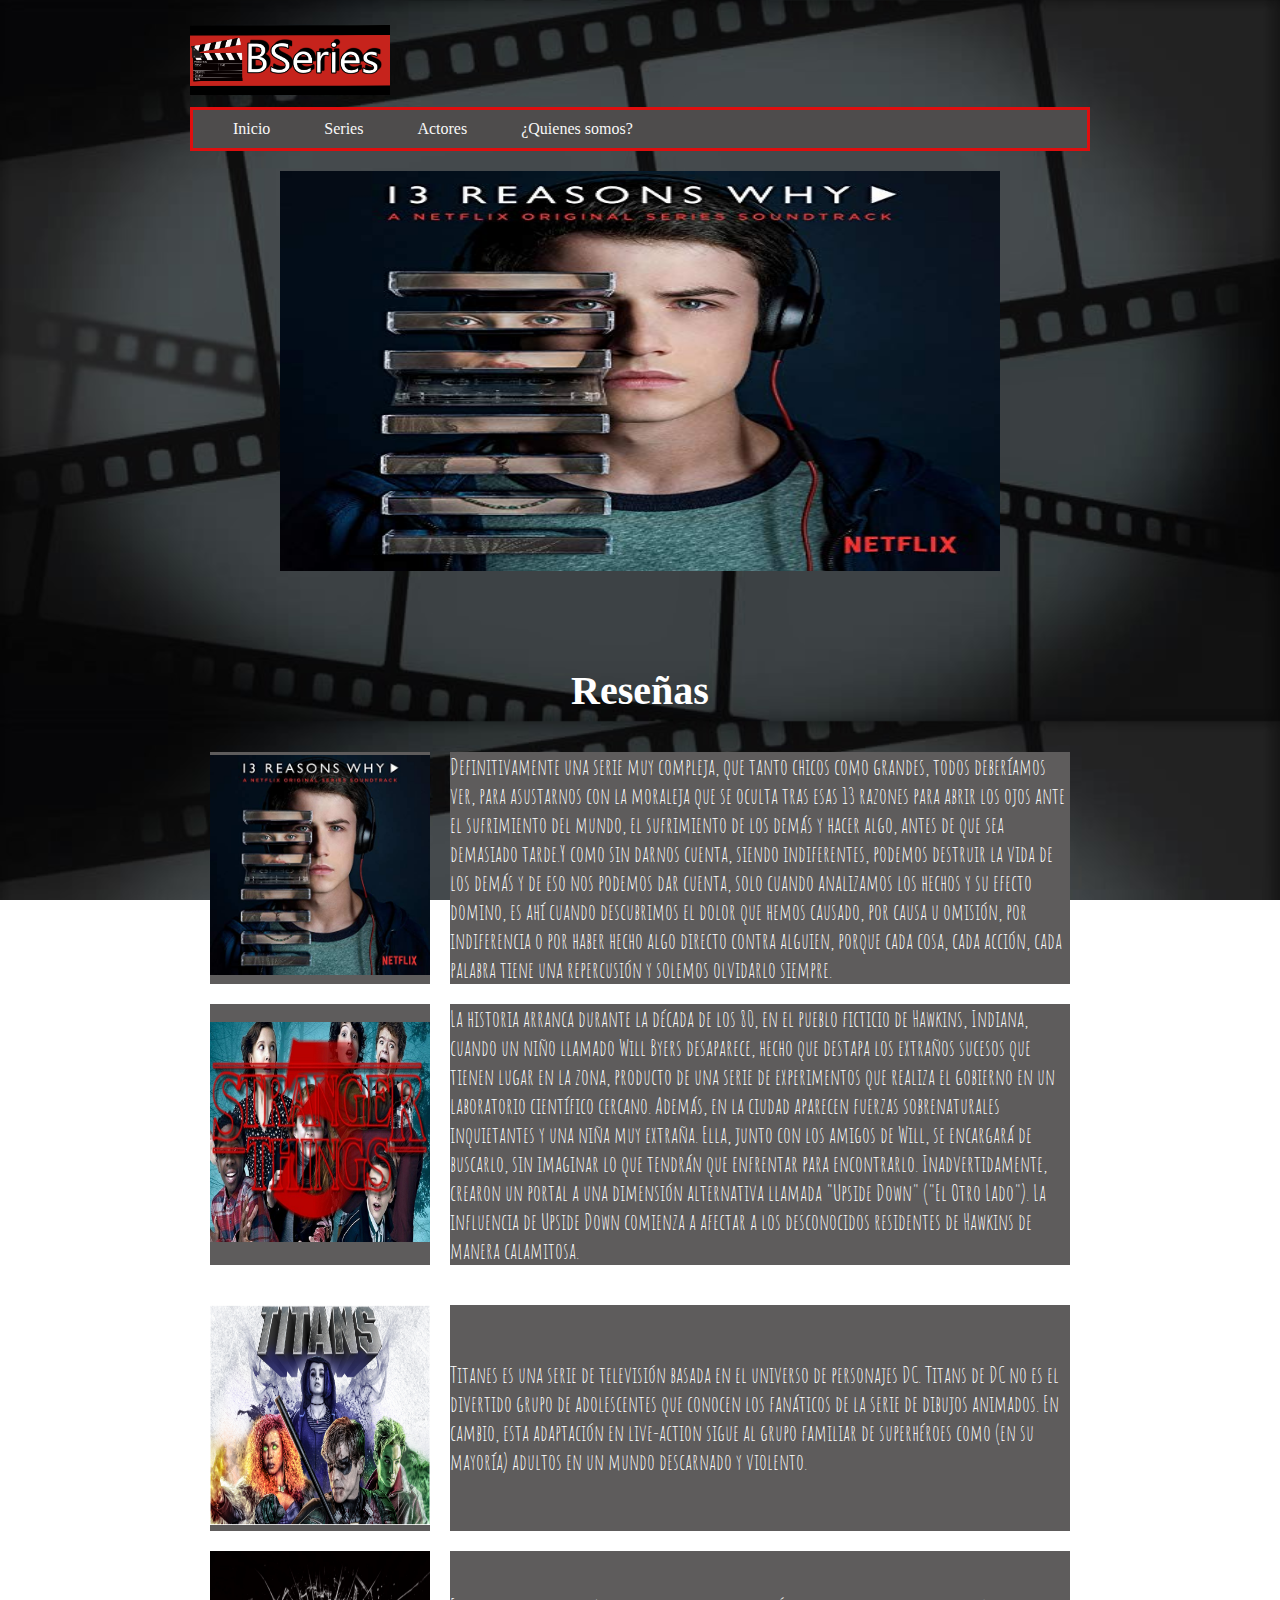
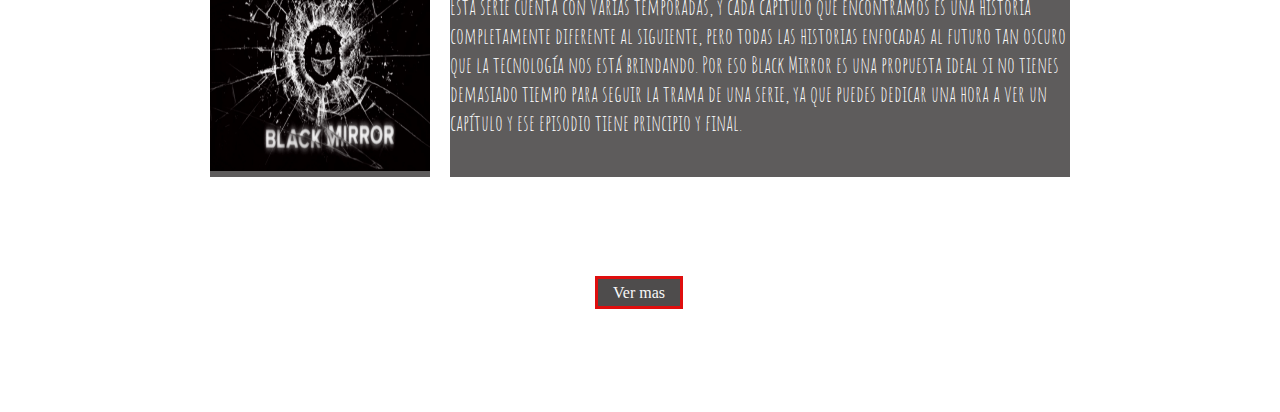
<file: prueba/index.html>
<!DOCTYPE html>
<html lang="en">
 <head>
    <meta charset="UTF-8">
    <meta name="viewport" content="width=device-width, initial-scale=1.0">
    <meta http-equiv="X-UA-Compatible" content="ie=edge">
    <link rel="shortcut icon" href="imagenes/logo2.png" type="image/x-icon">
    <link rel="stylesheet" href="series/">
    <link rel="stylesheet" href="estilos/imageneshover.css">
    <link rel="stylesheet" href="estilos/estilos.css">
    <link rel="stylesheet" href="estilos/carrusel.css">
    <link rel="stylesheet" href="imagenes/">
    <title>BSeries</title>
 </head> 
 <body background="imagenes/cinta.jpg">
    <div id="cajaprincipal">
     <header>
        <h1><a href="index.html"><img src="imagenes/logo.png" width="200" height="70" ></a></h1>
     </header>
     <nav id="menu-navegacion">
         <ul class="menu">
             <li><a href="">Inicio</a></li>
             <li><a href="series.html">Series</a></li>
             <li><a href="actores.html">Actores</a></li>
             <li><a href="quienessomos.html">¿Quienes somos?</a></li> 
         </ul>
     </nav>

     <div class="carrusel">
        <ul>
            <li><img src="series/13.jpg" width="700" height="400"></li>
            <li><img src="series/Stranger.jpg" width="700" height="400"></li>
            <li><img src="series/Titans.jpg" width="700" height="400"></li>
            <li><img src="series/black-mirror.png" width="700" height="400"></li>
            <li><img src="series/sex.jpg" width="700" height="400"></li>
            <li><img src="series/sintonia.jpg" width="700" height="400"></li>
            <li><img src="series/world.jpg" width="700" height="400"></li>
        </ul>
    </div>

     <section id="seccion">
         <article>
             
             <h2>Reseñas</h2>
             <br>
             <table cellspacing="20">  
                         
                <tr><td><a href="13.html"><img src="series/13.jpg" width="220" height="220"></a></td>
                <td>Definitivamente una serie muy compleja, que tanto chicos como grandes, todos deberíamos ver, 
                    para asustarnos con la moraleja que se oculta tras esas 13 razones para abrir los ojos ante 
                    el sufrimiento del mundo, el sufrimiento de los demás y hacer algo, antes de que sea 
                    demasiado tarde.Y como sin darnos cuenta, siendo indiferentes, podemos destruir la vida de 
                    los demás y de eso nos podemos dar cuenta, solo cuando analizamos los hechos y su efecto 
                    domino, es ahí cuando descubrimos el dolor que hemos causado, por causa u omisión, por 
                    indiferencia o por haber hecho algo directo contra alguien, porque cada cosa, cada acción,
                  cada palabra tiene una repercusión y solemos olvidarlo siempre.
                </td></tr>
                

                <tr><td><a href="stranger.html"><img src="series/Stranger.jpg" width="220" height="220"></a></td>
                <td>La historia arranca durante la década de los 80, en el pueblo ficticio de Hawkins, Indiana,
                     cuando un niño llamado Will Byers desaparece, hecho que destapa los extraños sucesos que
                      tienen lugar en la zona, producto de una serie de experimentos que realiza el gobierno en
                       un laboratorio científico cercano. Además, en la ciudad aparecen fuerzas sobrenaturales 
                       inquietantes y una niña muy extraña. Ella, junto con los amigos de Will, se encargará de 
                       buscarlo, sin imaginar lo que tendrán que enfrentar para encontrarlo. Inadvertidamente, 
                       crearon un portal a una dimensión alternativa llamada "Upside Down" ("El Otro Lado"). 
                       La influencia de Upside Down comienza a afectar a los desconocidos residentes de Hawkins
                        de manera calamitosa.

                </td></tr>


                <tr></tr><td><a href="titans.html"><img src="series/Titans.jpg" width="220" height="220"></a></td>
            <td>
                    Titanes es una serie de televisión basada en el universo de personajes DC.
                    Titans de DC no es el divertido grupo de adolescentes que conocen los fanáticos de la serie de
                     dibujos animados. En cambio, esta adaptación en live-action sigue al grupo familiar de superhéroes
                      como (en su mayoría) adultos en un mundo descarnado y violento.
            </td></tr>
                

                <tr><td><a href="blackmirror.html"><img src="series/black-mirror.png" width="220" height="220"></a></td>
                <td>Esta serie cuenta con varias temporadas, y cada capítulo que encontramos es una historia
                     completamente diferente al siguiente, pero todas las historias enfocadas al futuro tan 
                     oscuro que la tecnología nos está brindando. 
                      Por eso Black Mirror es una propuesta ideal si no tienes demasiado tiempo para seguir
                      la trama de una serie,  ya que puedes dedicar una hora a ver un capítulo y ese episodio
                      tiene principio y final.</td></tr>
            </table>
         </article>
    </section>
    <aside id="vermas">
        <p class="ver"><a href="series.html">Ver mas</a></p>
    </aside>
    
    <footer id="final">
        <small>
            Todos los derechos reservados, Santiago 2019.
        </small>
    </footer>
    </div>
 </body>
</html>
</file>
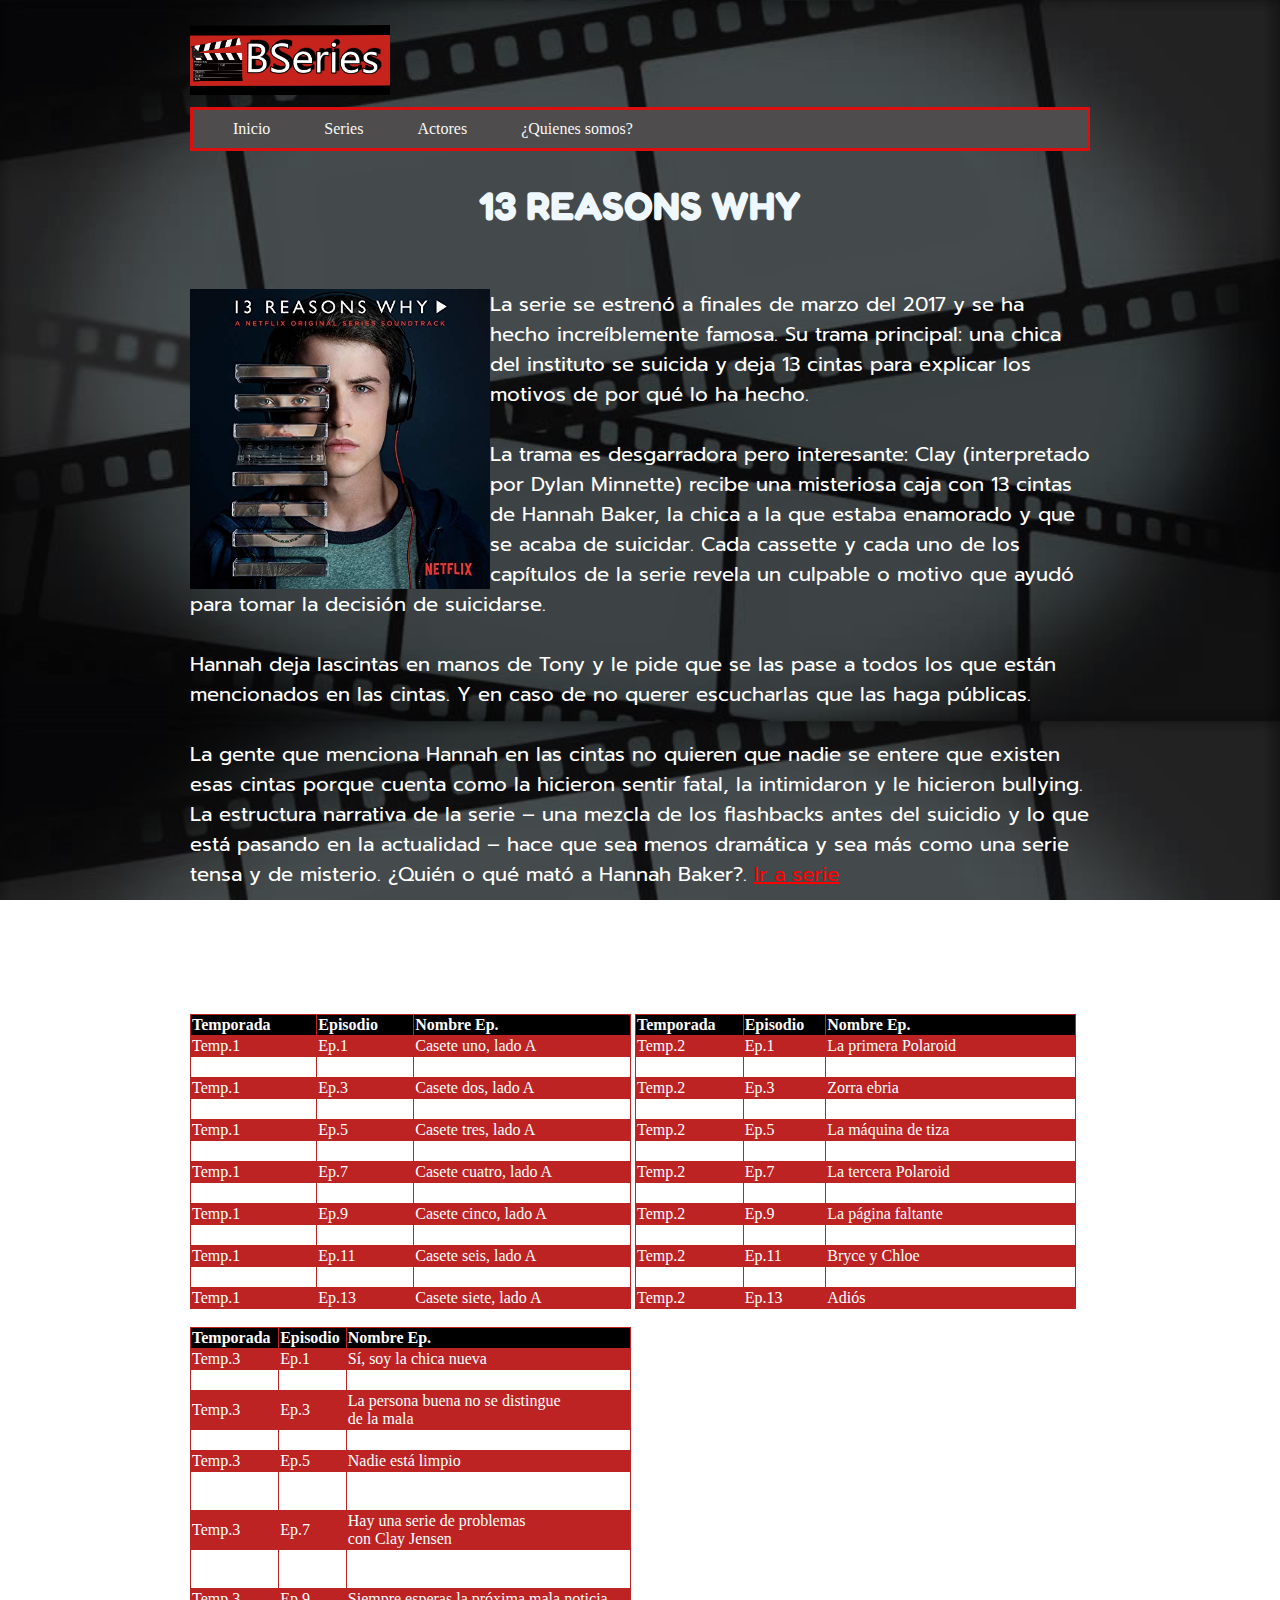
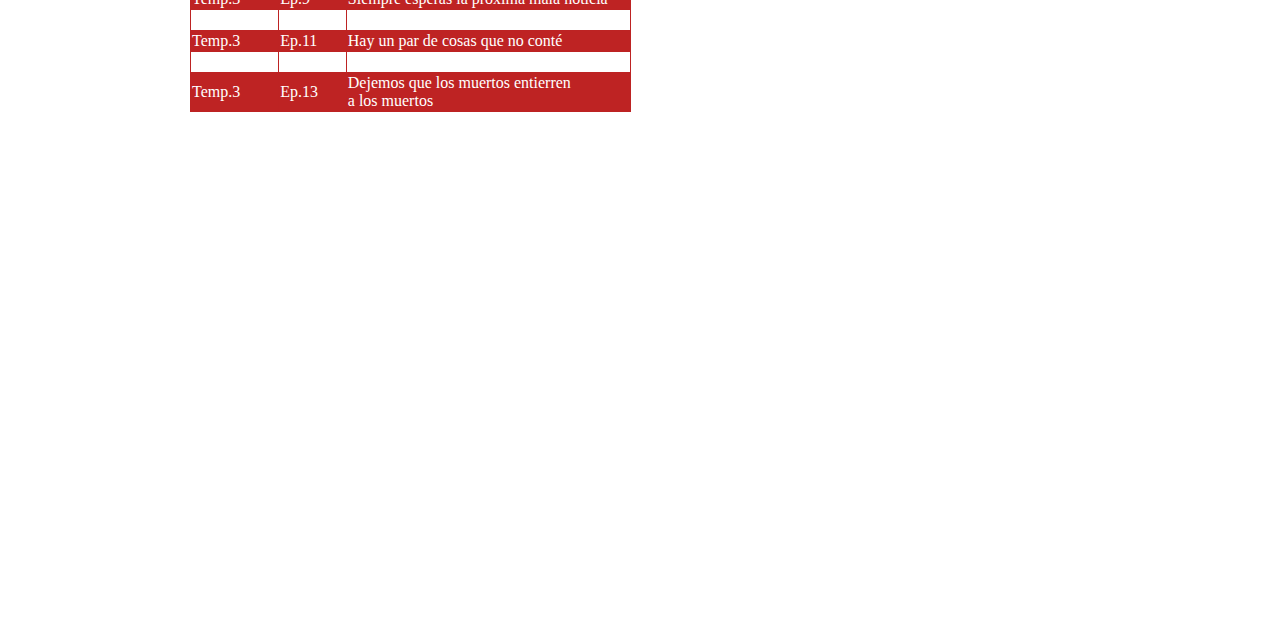
<file: prueba/13.html>
<!DOCTYPE html>
<html lang="en">
 <head>
    <meta charset="UTF-8">
    <meta name="viewport" content="width=device-width, initial-scale=1.0">
    <meta http-equiv="X-UA-Compatible" content="ie=edge">
    <link rel="shortcut icon" href="imagenes/logo2.png" type="image/x-icon">
    <link rel="stylesheet" href="series/">
    <link rel="stylesheet" href="estilos/imageneshover.css">
    <link rel="stylesheet" href="estilos/estilos.css">
    <link rel="stylesheet" href="estilos/carrusel.css">
    <link rel="stylesheet" href="imagenes/">
    <link rel="stylesheet" href="estilos/estilo13.css">
    <title>BSeries</title>
 </head> 
 <body background="imagenes/cinta.jpg">
    <div id="cajaprincipal">
     <header>
        <h1><a href="index.html"><img src="imagenes/logo.png" width="200" height="70" ></a></h1>
     </header>
     <nav id="menu-navegacion">
         <ul class="menu">
             <li><a href="index.html">Inicio</a></li>
             <li><a href="series.html">Series </a></li>
             <li><a href="actores.html">Actores</a></li>
             <li><a href="quienessomos.html">¿Quienes somos?</a></li>
         </ul>
     </nav>

     

     <section >
         <h2 class="rea">13 REASONS WHY</h2>
         <article class="orden13razon">
             <p><img src="series/13.jpg" width="300" height="300" align="left" >
                La serie se estrenó a finales de marzo del 2017 y se ha hecho increíblemente famosa. 
                 Su trama principal: una chica del instituto se suicida y deja 13 cintas para explicar
                 los motivos de por qué lo ha hecho. <br> <br>
                 La trama es desgarradora pero interesante: Clay (interpretado por Dylan Minnette) recibe 
                 una misteriosa caja con 13 cintas de Hannah Baker, la chica a la que estaba enamorado y
                  que se acaba de suicidar. Cada cassette y cada uno de los capítulos de la serie revela 
                  un culpable o motivo que ayudó para tomar la decisión de suicidarse. <br><br>

                 Hannah deja lascintas en manos de Tony y le pide que se las pase a todos los que están
                  mencionados en las cintas. Y en caso de no querer escucharlas que las haga públicas. <br><br>

                  La gente que menciona Hannah en las cintas no quieren que nadie se entere que existen esas 
                  cintas porque cuenta como la hicieron sentir fatal, la intimidaron y le hicieron bullying.
                   La estructura narrativa de la serie – una mezcla de los flashbacks antes del suicidio y lo
                    que está pasando en la actualidad – hace que sea menos dramática y sea más como una serie 
                    tensa y de misterio. ¿Quién o qué mató a Hannah Baker?. 
                    <a href="https://www.netflix.com/cl/title/80117470" target="_blank">Ir a serie</a>
                </p>

         </article>
    </section>

    <h2>Temporadas</h2><br>

    <table id="t01">
        <tr>
          <th>Temporada</th>
          <th>Episodio</th> 
          <th>Nombre Ep.</th>
        </tr>
        <tr>
          <td>Temp.1</td>
          <td>Ep.1</td>
          <td>Casete uno, lado A</td>
        </tr>
        <tr>
          <td>Temp.1</td>
          <td>Ep.2</td>
          <td>Casete uno, lado B</td>
        </tr>
        <tr>
          <td>Temp.1</td>
          <td>Ep.3</td>
          <td>Casete dos, lado A</td>
        </tr>
        <tr>
            <td>Temp.1</td>
            <td>Ep.4</td>
            <td>Casete dos, lado B</td>
          </tr>
          <tr>
            <td>Temp.1</td>
            <td>Ep.5</td>
            <td>Casete tres, lado A</td>
          </tr>
          <tr>
            <td>Temp.1</td>
            <td>Ep.6</td>
            <td>Casete tres, lado B</td>
          </tr>
          <tr>
            <td>Temp.1</td>
            <td>Ep.7</td>
            <td>Casete cuatro, lado A</td>
          </tr>
          <tr>
            <td>Temp.1</td>
            <td>Ep.8</td>
            <td>Casete cuatro, lado B</td>
          </tr>
          <tr>
            <td>Temp.1</td>
            <td>Ep.9</td>
            <td>Casete cinco, lado A</td>
          </tr>

          <tr>
            <td>Temp.1</td>
            <td>Ep.10</td>
            <td>Casete cinco, lado B</td>
          </tr>
          <tr>
            <td>Temp.1</td>
            <td>Ep.11</td>
            <td>Casete seis, lado A</td>
          </tr>
          <tr>
            <td>Temp.1</td>
            <td>Ep.12</td>
            <td>Casete seis, lado B</td>
          </tr>
          <tr>
            <td>Temp.1</td>
            <td>Ep.13</td>
            <td>Casete siete, lado A</td>
          </tr>

      </table>

      <table id="t02" >
        <tr>
            <th>Temporada</th>
            <th>Episodio</th> 
            <th>Nombre Ep.</th>
        </tr>
        <tr>
            <td>Temp.2</td>
            <td>Ep.1</td>
            <td>La primera Polaroid</td>
          </tr>
          <tr>
            <td>Temp.2</td>
            <td>Ep.2</td>
            <td>Dos chicas y un beso</td>
          </tr>
          <tr>
            <td>Temp.2</td>
            <td>Ep.3</td>
            <td>Zorra ebria</td>
          </tr>
          <tr>
              <td>Temp.2</td>
              <td>Ep.4</td>
              <td>La segunda Polaroid</td>
            </tr>
            <tr>
              <td>Temp.2</td>
              <td>Ep.5</td>
              <td>La máquina de tiza</td>
            </tr>
            <tr>
              <td>Temp.2</td>
              <td>Ep.6</td>
              <td>La sonrisa al final del muelle</td>
            </tr>
            <tr>
              <td>Temp.2</td>
              <td>Ep.7</td>
              <td>La tercera Polaroid</td>
            </tr>
            <tr>
              <td>Temp.2</td>
              <td>Ep.8</td>
              <td>La niña</td>
            </tr>
            <tr>
              <td>Temp.2</td>
              <td>Ep.9</td>
              <td> La página faltante</td>
            </tr>
  
            <tr>
              <td>Temp.2</td>
              <td>Ep.10</td>
              <td>Sonrían, perras</td>
            </tr>
            <tr>
              <td>Temp.2</td>
              <td>Ep.11</td>
              <td>Bryce y Chloe</td>
            </tr>
            <tr>
              <td>Temp.2</td>
              <td>Ep.12</td>
              <td>La caja de Polaroids</td>
            </tr>
            <tr>
              <td>Temp.2</td>
              <td>Ep.13</td>
              <td>Adiós</td>
            </tr>
      </table>
      <br><br>
      <table id="t03" >
        <tr>
            <th>Temporada</th>
            <th>Episodio</th> 
            <th>Nombre Ep.</th>
        </tr>
        <tr>
            <td>Temp.3</td>
            <td>Ep.1</td>
            <td>Sí, soy la chica nueva</td>
          </tr>
          <tr>
            <td>Temp.3</td>
            <td>Ep.2</td>
            <td>Si respiras, mientes</td>
          </tr>
          <tr>
            <td>Temp.3</td>
            <td>Ep.3</td>
            <td> La persona buena no se distingue <br> de la mala</td>
          </tr>
          <tr>
              <td>Temp.3</td>
              <td>Ep.4</td>
              <td>Enojado, joven y hombre</td>
            </tr>
            <tr>
              <td>Temp.3</td>
              <td>Ep.5</td>
              <td>Nadie está limpio</td>
            </tr>
            <tr>
              <td>Temp.3</td>
              <td>Ep.6</td>
              <td>Se puede decir mucho sobre una <br> persona por su dolor</td>
            </tr>
            <tr>
              <td>Temp.3</td>
              <td>Ep.7</td>
              <td> Hay una serie de problemas <br> con Clay Jensen</td>
            </tr>
            <tr>
              <td>Temp.3</td>
              <td>Ep.8</td>
              <td>En la secundaria, es difícil <br> saber quién está de tu lado
            </td>
            </tr>
            <tr>
              <td>Temp.3</td>
              <td>Ep.9</td>
              <td>Siempre esperas la próxima mala noticia</td>
            </tr>
  
            <tr>
              <td>Temp.3</td>
              <td>Ep.10</td>
              <td>El cerco se cierra</td>
            </tr>
            <tr>
              <td>Temp.3</td>
              <td>Ep.11</td>
              <td>Hay un par de cosas que no conté</td>
            </tr>
            <tr>
              <td>Temp.3</td>
              <td>Ep.12</td>
              <td>Hasta que llegó el huracán</td>
            </tr>
            <tr>
              <td>Temp.3</td>
              <td>Ep.13</td>
              <td>Dejemos que los muertos entierren <br> a los muertos</td>
            </tr>
      </table>

   
    <aside>
            <iframe
             width="660" height="415" src="https://www.youtube.com/embed/XuQsLwHHbQM" 
            frameborder="0" allow="accelerometer; autoplay; encrypted-media; gyroscope; picture-in-picture" 
            allowfullscreen>
        </iframe>
    </aside>

    <footer id="final">
        <small>
            Todos los derechos reservados, Santiago 2019.
        </small>
    </footer>
    </div>
 </body>
</html>
</file>
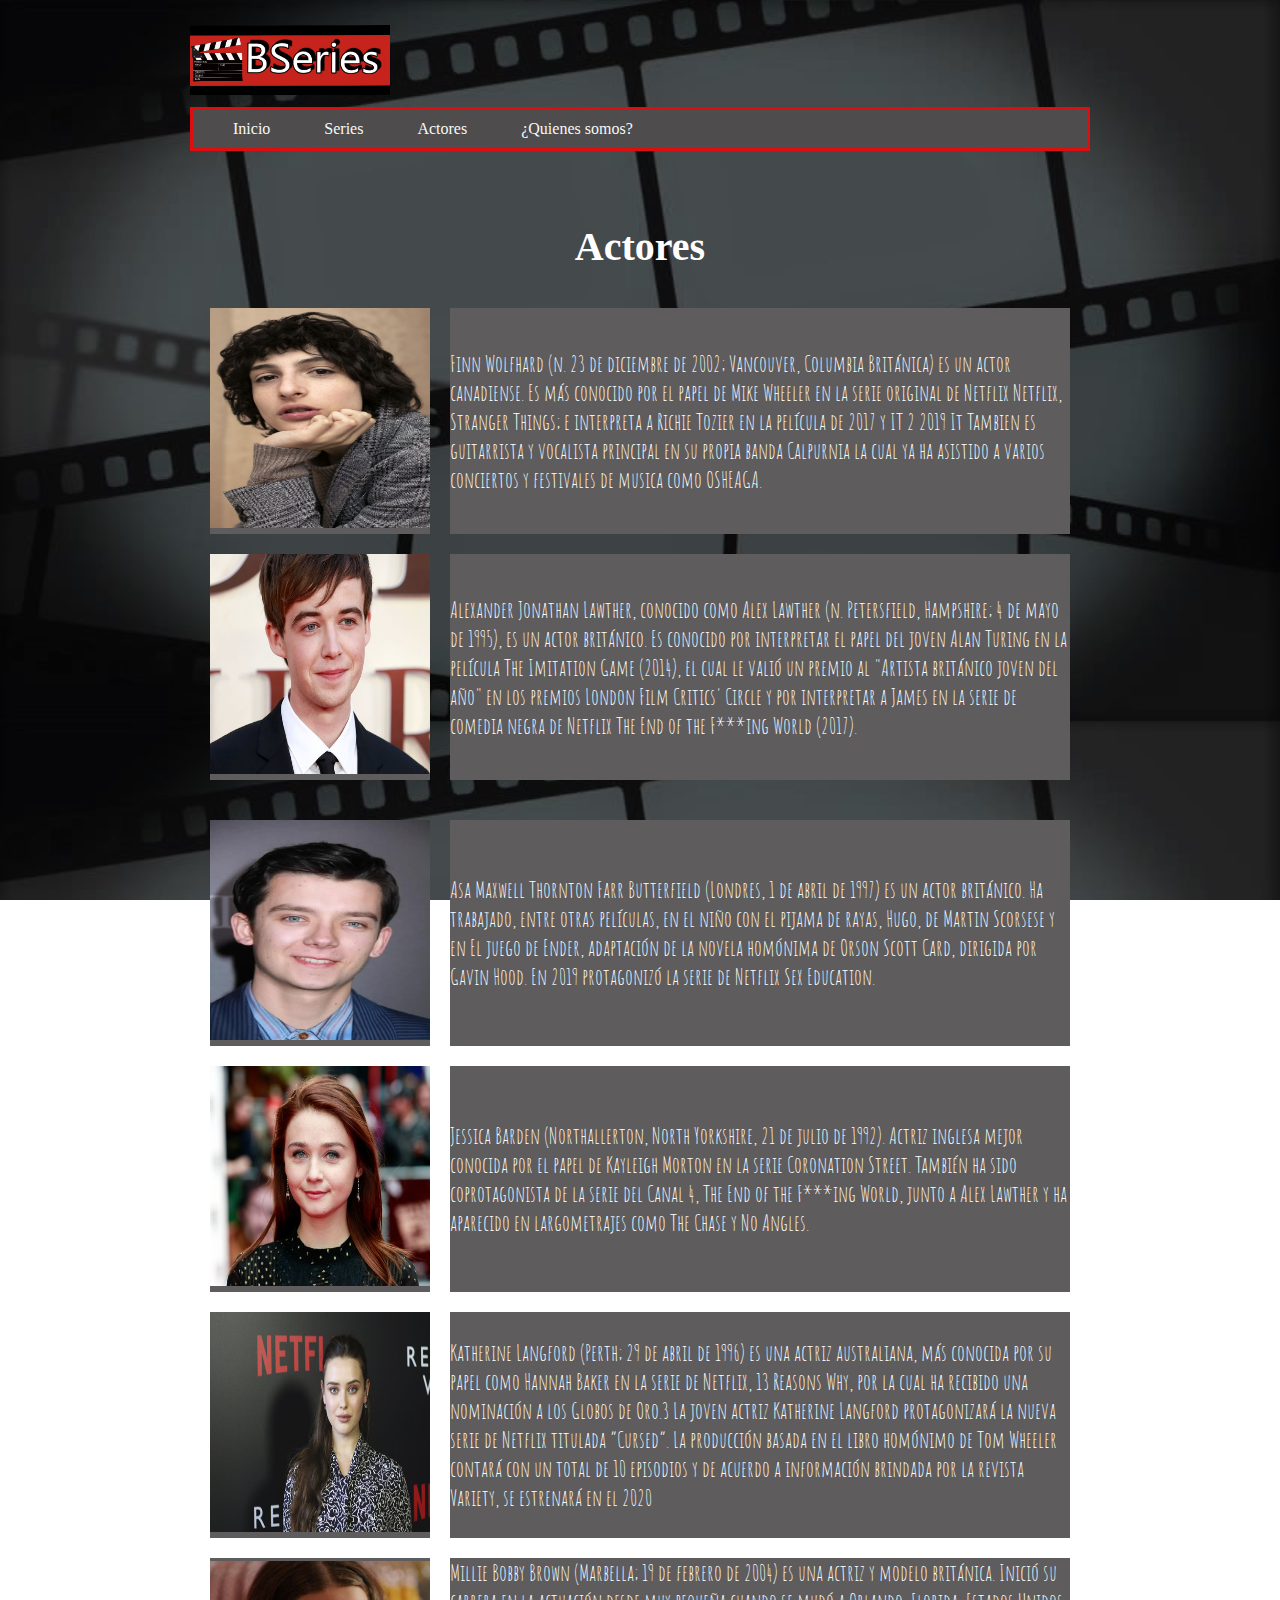
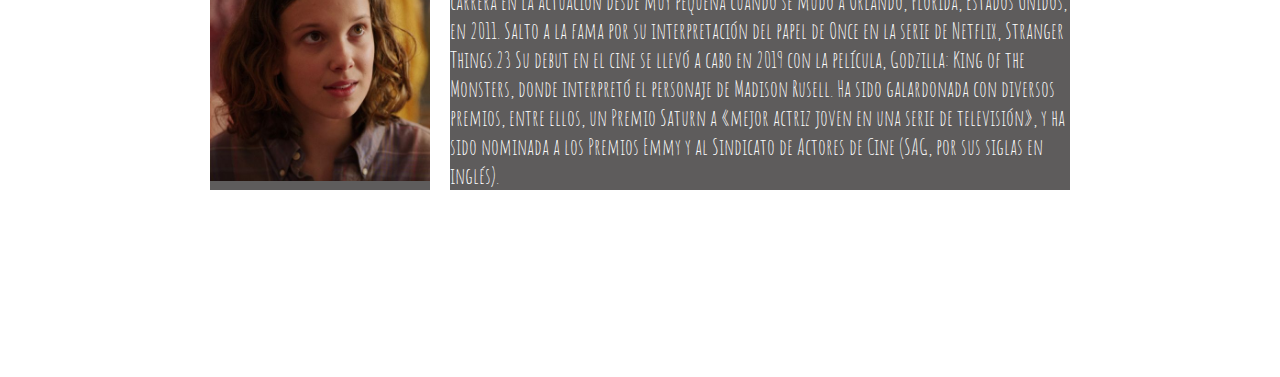
<file: prueba/actores.html>
<!DOCTYPE html>
<html lang="en">
 <head>
    <meta charset="UTF-8">
    <meta name="viewport" content="width=device-width, initial-scale=1.0">
    <meta http-equiv="X-UA-Compatible" content="ie=edge">
    <link rel="shortcut icon" href="imagenes/logo2.png" type="image/x-icon">
    <link rel="stylesheet" href="series/">
    <link rel="stylesheet" href="estilos/imageneshover.css">
    <link rel="stylesheet" href="estilos/estilos.css">
    <link rel="stylesheet" href="estilos/carrusel.css">
    <link rel="stylesheet" href="imagenes/">
    <link rel="stylesheet" href="actores/">
    <title>BSeries</title>
 </head> 
 <body background="imagenes/cinta.jpg">
    <div id="cajaprincipal">
     <header>
        <h1><a href="index.html"><img src="imagenes/logo.png" width="200" height="70" ></a></h1>
     </header>
     <nav id="menu-navegacion">
         <ul class="menu">
             <li><a href="index.html">Inicio</a></li>
             <li><a href="series.html">Series</a></li>
             <li><a href="">Actores</a></li>
             <li><a href="quienessomos.html">¿Quienes somos?</a></li>
         </ul>
     </nav>

     

     <section id="seccion">
            <article>
                
                <h2>Actores</h2>
                <br>
                <table cellspacing="20">  
                            
                   <tr><td><img src="actores/Finn.jpg" width="220" height="220"></td>
                   <td>Finn Wolfhard (n. 23 de diciembre de 2002; Vancouver, Columbia Británica)
                        es un actor canadiense. Es más conocido por el papel de Mike Wheeler en 
                        la serie original de Netflix Netflix, Stranger Things; e interpreta a 
                        Richie Tozier en la película de 2017 y IT 2 2019 It Tambien es guitarrista
                         y vocalista principal en su propia banda Calpurnia la cual ya ha asistido
                         a varios conciertos y festivales de musica como OSHEAGA.
                   </td></tr>
                   
   
                   <tr><td><img src="actores/alex.jpg" width="220" height="220"></td>
                   <td>Alexander Jonathan Lawther, conocido como Alex Lawther 
                       (n. Petersfield, Hampshire; 4 de mayo de 1995), es un actor británico.
                        Es conocido por interpretar el papel del joven Alan Turing en la 
                        película The Imitation Game (2014), el cual le valió un premio al 
                        "Artista británico joven del año" en los premios London Film Critics' 
                        Circle y por interpretar a James en la serie de comedia negra de
                         Netflix The End of the F***ing World (2017).
  
   
                   </td></tr>
   
   
                   <tr></tr><td><img src="actores/asa.jpg" width="220" height="220"></td>
               <td>Asa Maxwell Thornton Farr Butterfield (Londres, 1 de abril de 1997)
                    es un actor británico. Ha trabajado, entre otras películas, en 
                    el niño con el pijama de rayas, Hugo, de Martin Scorsese y 
                    en El juego de Ender, adaptación de la novela homónima de Orson
                     Scott Card, dirigida por Gavin Hood. En 2019 protagonizó la serie 
                     de Netflix Sex Education.  
               </td></tr>
                   
   
                   <tr><td><img src="actores/jessica.jpg" width="220" height="220"></td>
                   <td>Jessica Barden (Northallerton, North Yorkshire, 21 de julio de 1992).
                       Actriz inglesa mejor conocida por el papel de Kayleigh Morton 
                       en la serie Coronation Street. También ha sido coprotagonista 
                       de la serie del Canal 4, The End of the F***ing World, junto
                        a Alex Lawther y ha aparecido en largometrajes como The Chase 
                        y No Angles.</td></tr>

                <tr><td><img src="actores/katherine.jpg" width="220" height="220"></td>
            <td>Katherine Langford (Perth; 29 de abril de 1996) es una actriz australiana,
                 más conocida por su papel como Hannah Baker en la serie de Netflix, 
                 13 Reasons Why, por la cual ha recibido una nominación a los Globos de Oro.3 
                  La joven actriz Katherine Langford protagonizará la nueva serie de Netflix
                   titulada “Cursed”. La producción basada en el libro homónimo de Tom Wheeler
                    contará con un total de 10 episodios y de acuerdo a información brindada 
                    por la revista Variety, se estrenará en el 2020 </td></tr>

                    <tr><td><img src="actores/millie.jpg" width="220" height="220"></td>
                   <td>Millie Bobby Brown (Marbella; 19 de febrero de 2004) es una actriz y modelo británica.
                        Inició su carrera en la actuación desde muy pequeña cuando se mudó a Orlando, Florida, 
                        Estados Unidos, en 2011. Salto a la fama por su interpretación del papel de Once en
                        la serie de Netflix, Stranger Things.23
                        Su debut en el cine se llevó a cabo en 2019 con la película, Godzilla: King of the
                         Monsters, donde interpretó el personaje de Madison Rusell.
                        Ha sido galardonada con diversos premios, entre ellos, un Premio Saturn a 
                        «mejor actriz joven en una serie de televisión», y ha sido nominada a los Premios Emmy 
                        y al Sindicato de Actores de Cine (SAG, por sus siglas en inglés).</td></tr>
               </table>
            </article>
       </section>

   
    <aside>

    </aside>

    <footer id="final">
        <small>
            Todos los derechos reservados, Santiago 2019.
        </small>
    </footer>
    </div>
 </body>
</html>
</file>
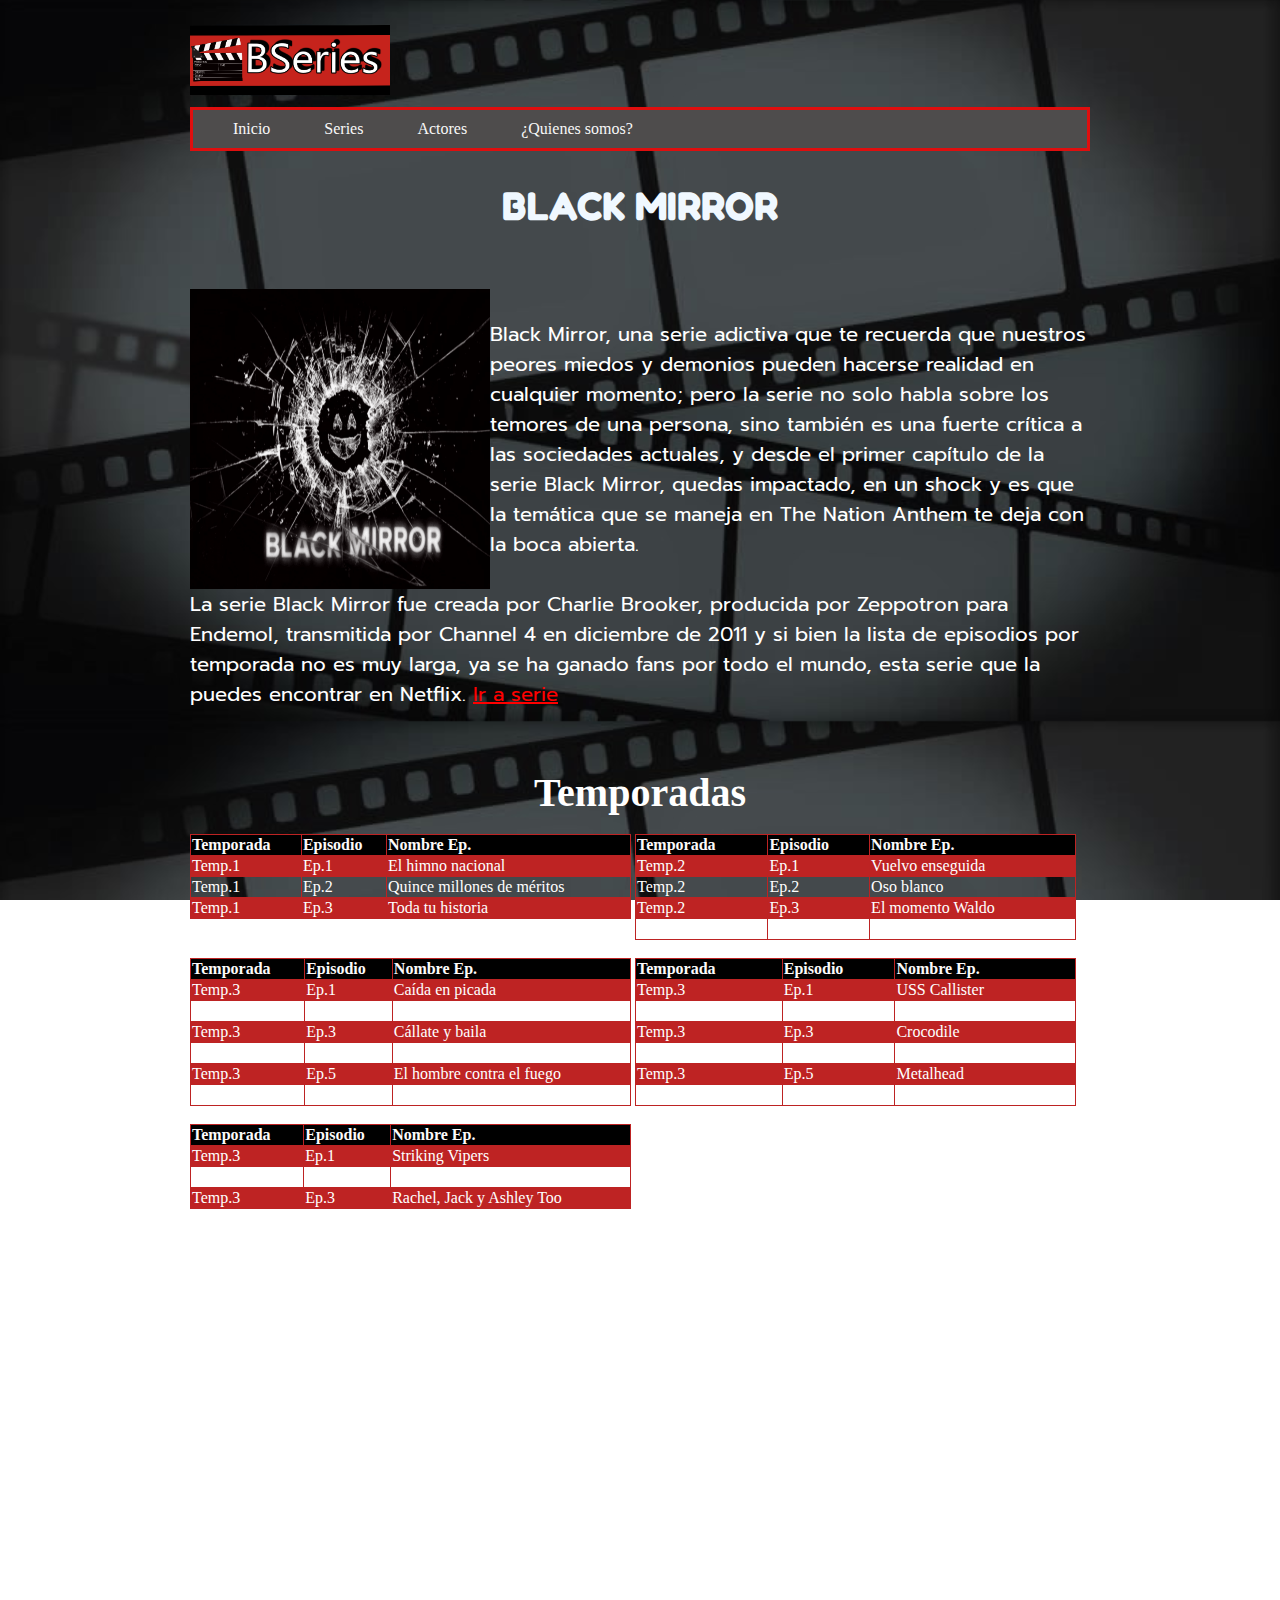
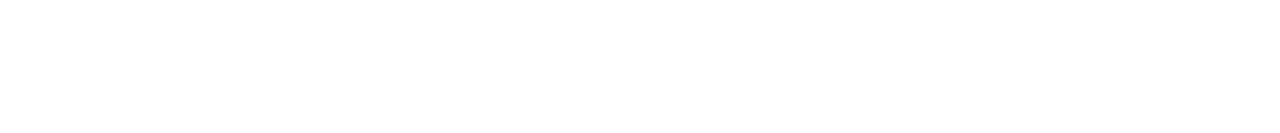
<file: prueba/blackmirror.html>
<!DOCTYPE html>
<html lang="en">
 <head>
    <meta charset="UTF-8">
    <meta name="viewport" content="width=device-width, initial-scale=1.0">
    <meta http-equiv="X-UA-Compatible" content="ie=edge">
    <link rel="shortcut icon" href="imagenes/logo2.png" type="image/x-icon">
    <link rel="stylesheet" href="series/">
    <link rel="stylesheet" href="estilos/imageneshover.css">
    <link rel="stylesheet" href="estilos/estilos.css">
    <link rel="stylesheet" href="estilos/carrusel.css">
    <link rel="stylesheet" href="imagenes/">
    <link rel="stylesheet" href="estilos/estilo13.css">
    <title>BSeries</title>
 </head> 
 <body background="imagenes/cinta.jpg">
    <div id="cajaprincipal">
     <header>
        <h1><a href="index.html"><img src="imagenes/logo.png" width="200" height="70" ></a></h1>
     </header>
     <nav id="menu-navegacion">
         <ul class="menu">
             <li><a href="index.html">Inicio</a></li>
             <li><a href="series.html">Series </a></li>
             <li><a href="actores.html">Actores</a></li>
             <li><a href="quienessomos.html">¿Quienes somos?</a></li>
         </ul>
     </nav>

     

     <section >
         <h2 class="rea">BLACK MIRROR</h2>
         <article class="orden13razon">
             <p><img src="series/black-mirror.png" width="300" height="300" align="left" >
                <br>
                Black Mirror, una serie adictiva que te recuerda que nuestros peores miedos y
                 demonios pueden hacerse realidad en cualquier momento; pero la serie no solo
                  habla sobre los temores de una persona, sino también es una fuerte crítica
                   a las sociedades actuales, y desde el primer capítulo de la serie Black 
                   Mirror, quedas impactado, en un shock y es que la temática que se maneja
                    en The Nation Anthem te deja con la boca abierta.
                    <br><br>
                La serie Black Mirror fue creada por Charlie Brooker, producida por Zeppotron 
                para Endemol, transmitida por Channel 4 en diciembre de 2011 y si bien la lista
                 de episodios por temporada no es muy larga, ya se ha ganado fans por todo el
                  mundo, esta serie que la puedes encontrar en Netflix.
                  <a href="https://www.netflix.com/cl/title/70264888" target="_blank">Ir a serie</a>
                </p>

         </article>
    </section>

    <h2>Temporadas</h2><br>

    <table id="t01">
        <tr>
          <th>Temporada</th>
          <th>Episodio</th> 
          <th>Nombre Ep.</th>
        </tr>
        <tr>
          <td>Temp.1</td>
          <td>Ep.1</td>
          <td>El himno nacional</td>
        </tr>
        <tr>
          <td>Temp.1</td>
          <td>Ep.2</td>
          <td>Quince millones de méritos</td>
        </tr>
        <tr>
          <td>Temp.1</td>
          <td>Ep.3</td>
          <td>Toda tu historia</td>
        </tr>
      </table>

      <table id="t02" >
        <tr>
            <th>Temporada</th>
            <th>Episodio</th> 
            <th>Nombre Ep.</th>
        </tr>
        <tr>
            <td>Temp.2</td>
            <td>Ep.1</td>
            <td>Vuelvo enseguida</td>
          </tr>
          <tr>
            <td>Temp.2</td>
            <td>Ep.2</td>
            <td>Oso blanco</td>
          </tr>
          <tr>
            <td>Temp.2</td>
            <td>Ep.3</td>
            <td>El momento Waldo</td>
          </tr>
          <tr>
              <td>Temp.2</td>
              <td>Ep.4</td>
              <td>Blanca Navidad</td>
            </tr>
      </table>
      <br><br>
      <table id="t03" >
        <tr>
            <th>Temporada</th>
            <th>Episodio</th> 
            <th>Nombre Ep.</th>
        </tr>
        <tr>
            <td>Temp.3</td>
            <td>Ep.1</td>
            <td>Caída en picada</td>
          </tr>
          <tr>
            <td>Temp.3</td>
            <td>Ep.2</td>
            <td>Partida</td>
          </tr>
          <tr>
            <td>Temp.3</td>
            <td>Ep.3</td>
            <td>Cállate y baila</td>
          </tr>
          <tr>
              <td>Temp.3</td>
              <td>Ep.4</td>
              <td>San Junípero</td>
            </tr>
            <tr>
              <td>Temp.3</td>
              <td>Ep.5</td>
              <td>El hombre contra el fuego</td>
            </tr>
            <tr>
              <td>Temp.3</td>
              <td>Ep.6</td>
              <td>Odio nacional</td>
            
      </table>

      <table id="t04" >
            <tr>
                <th>Temporada</th>
                <th>Episodio</th> 
                <th>Nombre Ep.</th>
            </tr>
            <tr>
                <td>Temp.3</td>
                <td>Ep.1</td>
                <td>USS Callister</td>
              </tr>
              <tr>
                <td>Temp.3</td>
                <td>Ep.2</td>
                <td>Arkangel</td>
              </tr>
              <tr>
                <td>Temp.3</td>
                <td>Ep.3</td>
                <td>Crocodile</td>
              </tr>
              <tr>
                  <td>Temp.3</td>
                  <td>Ep.4</td>
                  <td>Hang the DJ</td>
                </tr>
                <tr>
                  <td>Temp.3</td>
                  <td>Ep.5</td>
                  <td>Metalhead</td>
                </tr>
                <tr>
                  <td>Temp.3</td>
                  <td>Ep.6</td>
                  <td>Black Museum</td>
                
          </table>
          <br><br>
          <table id="t05" >
                <tr>
                    <th>Temporada</th>
                    <th>Episodio</th> 
                    <th>Nombre Ep.</th>
                </tr>
                <tr>
                    <td>Temp.3</td>
                    <td>Ep.1</td>
                    <td>Striking Vipers</td>
                  </tr>
                  <tr>
                    <td>Temp.3</td>
                    <td>Ep.2</td>
                    <td>Smithereens</td>
                  </tr>
                  <tr>
                    <td>Temp.3</td>
                    <td>Ep.3</td>
                    <td>Rachel, Jack y Ashley Too</td>
                  </tr>
              </table>

   
    <aside>
            <iframe width="660" height="415" src="https://www.youtube.com/embed/2bVik34nWws" 
            frameborder="0" allow="accelerometer; autoplay; encrypted-media; gyroscope; picture-in-picture"
             allowfullscreen></iframe>
        </iframe>
    </aside>

    <footer id="final">
        <small>
         Santiago , 2019
        </small>
    </footer>
    </div>
 </body>
</html>
</file>
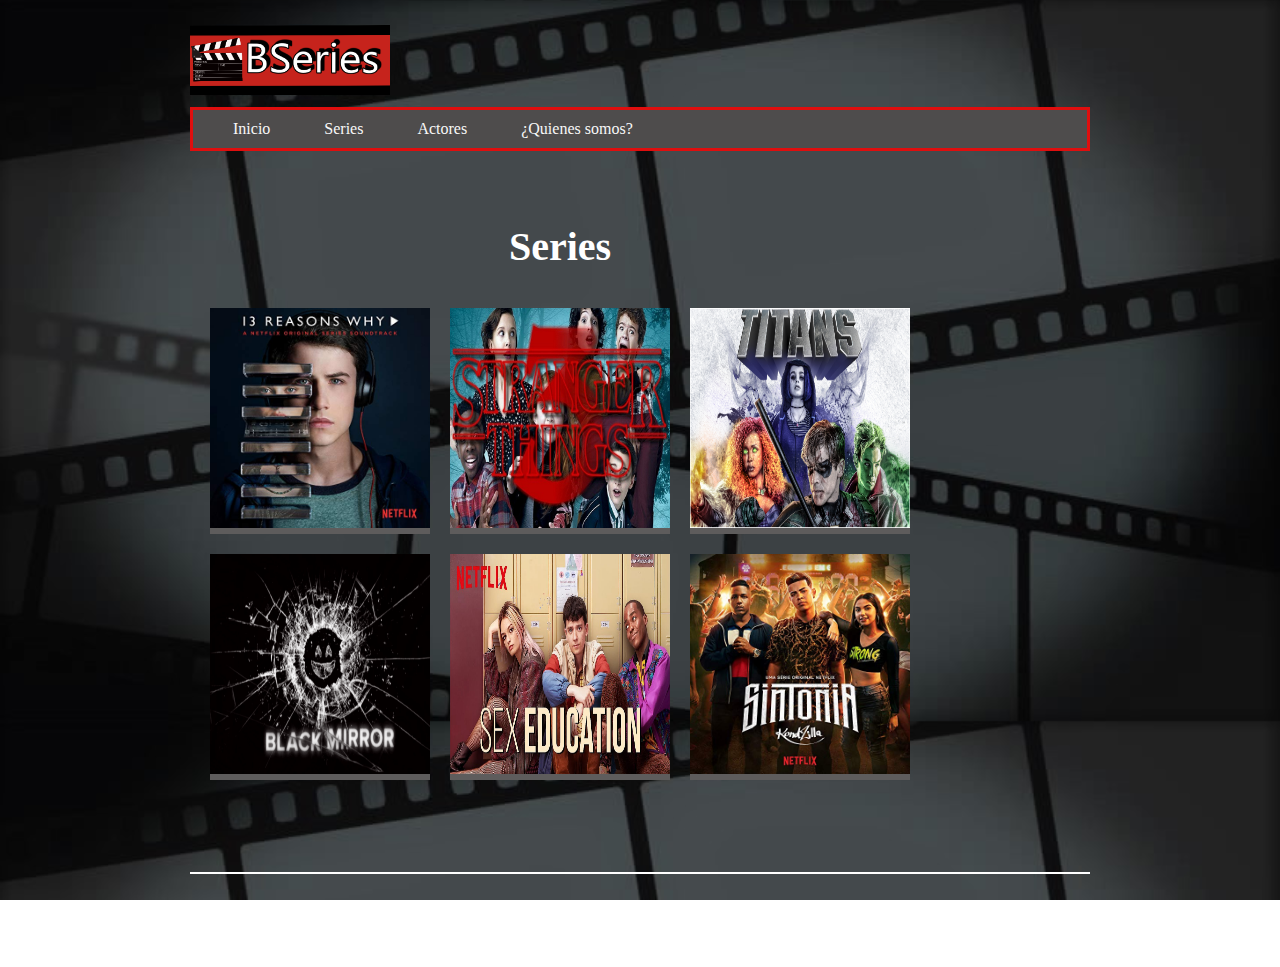
<file: prueba/series.html>
<!DOCTYPE html>
<html lang="en">
 <head>
    <meta charset="UTF-8">
    <meta name="viewport" content="width=device-width, initial-scale=1.0">
    <meta http-equiv="X-UA-Compatible" content="ie=edge">
    <link rel="shortcut icon" href="imagenes/logo2.png" type="image/x-icon">
    <link rel="stylesheet" href="series/">
    <link rel="stylesheet" href="estilos/imageneshover.css">
    <link rel="stylesheet" href="estilos/estilos.css">
    <link rel="stylesheet" href="estilos/carrusel.css">
    <link rel="stylesheet" href="imagenes/">
    <title>BSeries</title>
 </head> 
 <body background="imagenes/cinta.jpg">
    <div id="cajaprincipal">
     <header>
        <h1><a href="index.html"><img src="imagenes/logo.png" width="200" height="70" ></a></h1>
     </header>
     <nav id="menu-navegacion">
         <ul class="menu">
             <li><a href="index.html">Inicio</a></li>
             <li><a href="">Series</a></li>
             <li><a href="actores.html">Actores</a></li>
             <li><a href="quienessomos.html">¿Quienes somos?</a></li>
         </ul>
     </nav>

     <section id="seccion">
        <article>
            
            <h2>Series</h2>
            <br>
            <table cellspacing="20">          
               <td><a href="13.html"><img src="series/13.jpg" width="220" height="220"></a></td>
               <td><a href="stranger.html"><img src="series/Stranger.jpg" width="220" height="220"></a></td>
               <td><a href="titans.html"><img src="series/Titans.jpg" width="220" height="220"></a></td>

               <tr><td><a href="blackmirror.html"><img src="series/black-mirror.png" width="220" height="220"></a></td>
               <td><a href="sexeducation.html"><img src="series/sex.jpg" width="220" height="220"></a></td>
               <td><a href="sintonia.html"><img src="series/sintonia.jpg" width="220" height="220"></a></td></tr>
           </table> 

        </article>
   </section>

     <section >
         <article>

         </article>
    </section>

   
    <aside>

    </aside>

    <footer id="final">
        <small>
            Todos los derechos reservados, Santiago 2019.
        </small>
    </footer>
    </div>
 </body>
</html>
</file>
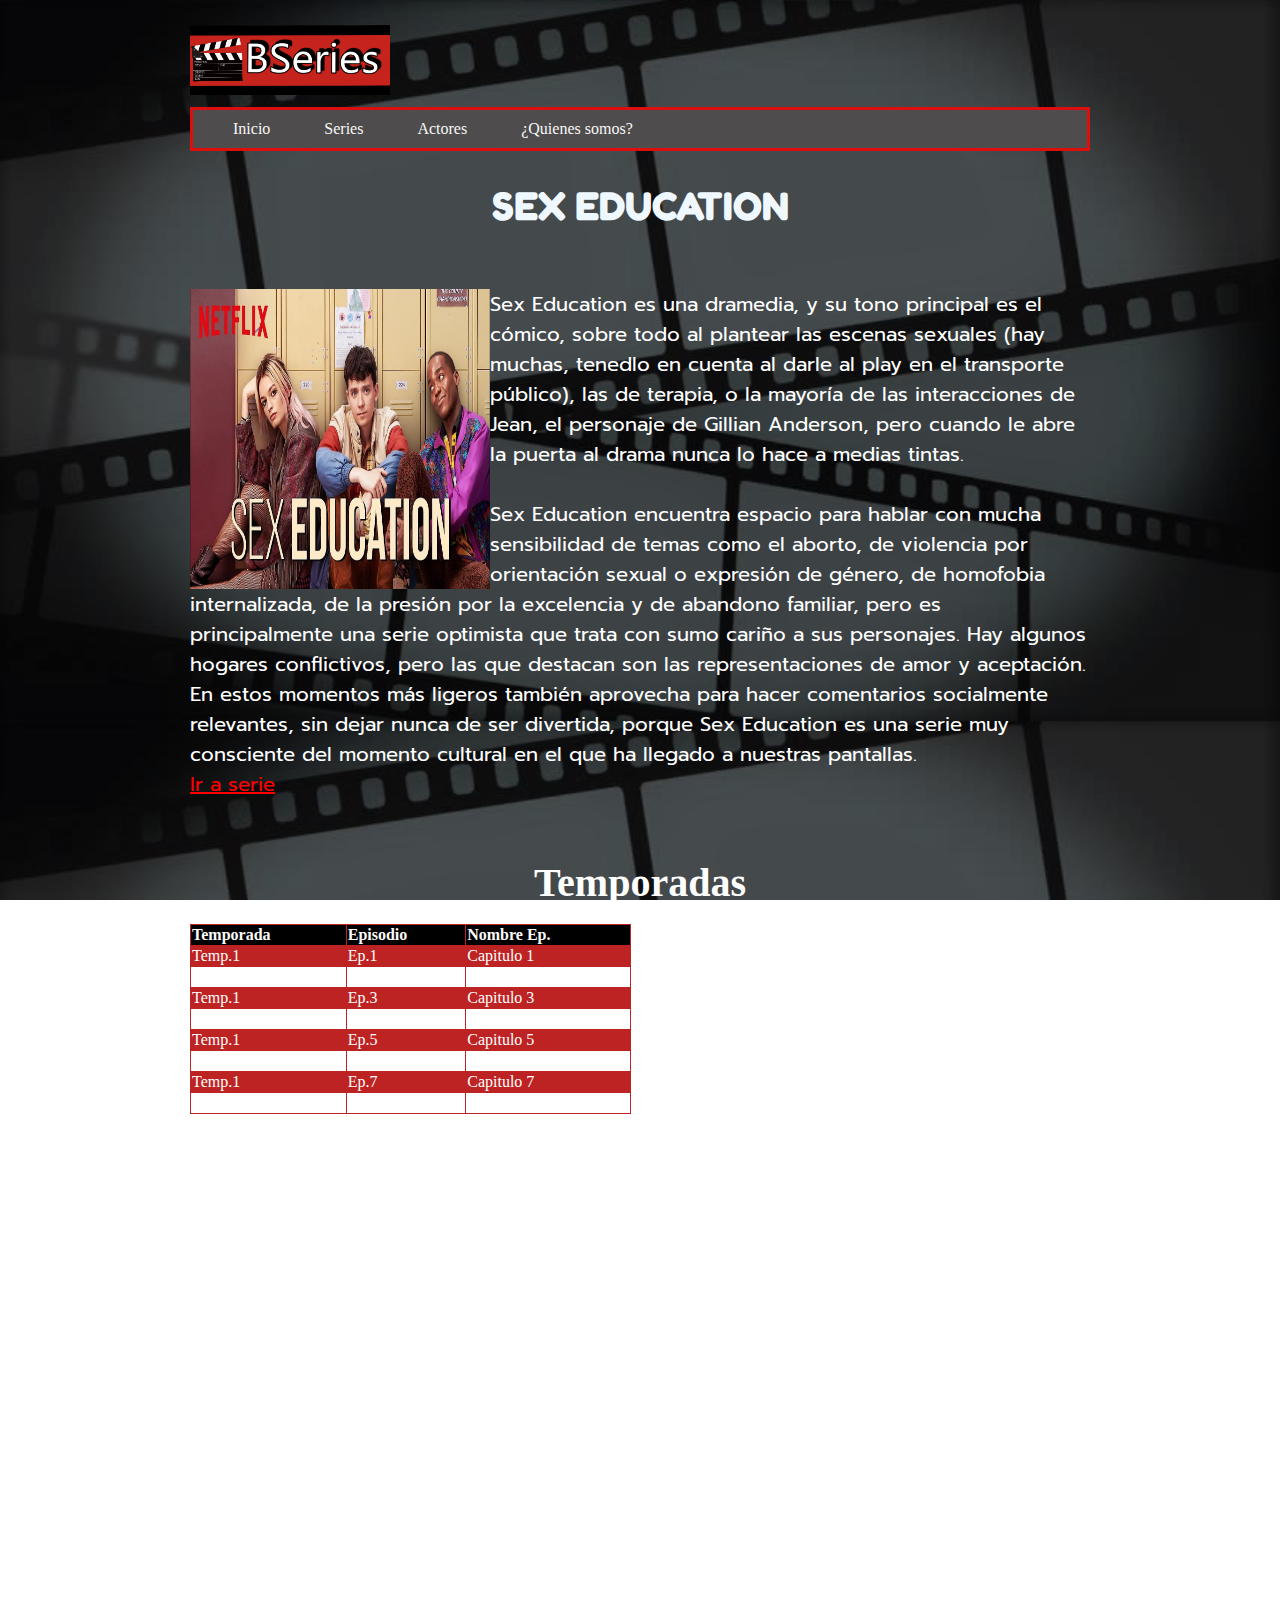
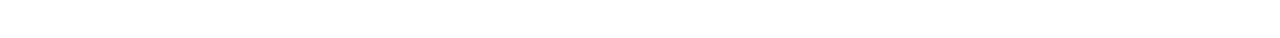
<file: prueba/sexeducation.html>
<!DOCTYPE html>
<html lang="en">
 <head>
    <meta charset="UTF-8">
    <meta name="viewport" content="width=device-width, initial-scale=1.0">
    <meta http-equiv="X-UA-Compatible" content="ie=edge">
    <link rel="shortcut icon" href="imagenes/logo2.png" type="image/x-icon">
    <link rel="stylesheet" href="series/">
    <link rel="stylesheet" href="estilos/imageneshover.css">
    <link rel="stylesheet" href="estilos/estilos.css">
    <link rel="stylesheet" href="estilos/carrusel.css">
    <link rel="stylesheet" href="imagenes/">
    <link rel="stylesheet" href="estilos/estilo13.css">
    <title>BSeries</title>
 </head> 
 <body background="imagenes/cinta.jpg">
    <div id="cajaprincipal">
     <header>
        <h1><a href="index.html"><img src="imagenes/logo.png" width="200" height="70" ></a></h1>
     </header>
     <nav id="menu-navegacion">
         <ul class="menu">
             <li><a href="index.html">Inicio</a></li>
             <li><a href="series.html">Series </a></li>
             <li><a href="actores.html">Actores</a></li>
             <li><a href="quienessomos.html">¿Quienes somos?</a></li>
         </ul>
     </nav>

     

     <section >
         <h2 class="rea">SEX EDUCATION</h2>
         <article class="orden13razon">
             <p><img src="series/sex.jpg" width="300" height="300" align="left" hspace="20" >
                Sex Education es una dramedia, y su tono principal es el cómico, sobre todo 
                al plantear las escenas sexuales (hay muchas, tenedlo en cuenta al darle al
                 play en el transporte público), las de terapia, o la mayoría de las 
                 interacciones de Jean, el personaje de Gillian Anderson, pero cuando 
                 le abre la puerta al drama nunca lo hace a medias tintas.
                 <br><br>
                 Sex Education encuentra espacio para hablar con mucha sensibilidad de temas 
                 como el aborto, de violencia por orientación sexual o expresión de género, 
                 de homofobia internalizada, de la presión por la excelencia y de abandono
                  familiar, pero es principalmente una serie optimista que trata con sumo 
                  cariño a sus personajes. Hay algunos hogares conflictivos, pero las que 
                  destacan son las representaciones de amor y aceptación. En estos momentos 
                  más ligeros también aprovecha para hacer comentarios socialmente relevantes,
                   sin dejar nunca de ser divertida, porque Sex Education es una serie muy 
                   consciente del momento cultural en el que ha llegado a nuestras pantallas. <br>
                   <a href="https://www.netflix.com/cl/title/80197526" target="_blank">Ir a serie</a>
                </p>
                

         </article>
    </section>
    <h2>Temporadas</h2><br>
    <table id="t01">
            <tr>
              <th>Temporada</th>
              <th>Episodio</th> 
              <th>Nombre Ep.</th>
            </tr>
            <tr>
              <td>Temp.1</td>
              <td>Ep.1</td>
              <td>Capitulo 1</td>
            </tr>
            <tr>
              <td>Temp.1</td>
              <td>Ep.2</td>
              <td>Capitulo 2</td>
            </tr>
            <tr>
              <td>Temp.1</td>
              <td>Ep.3</td>
              <td>Capitulo 3</td>
            </tr>
            <tr>
                <td>Temp.1</td>
                <td>Ep.4</td>
                <td>Capitulo 4</td>
              </tr>
              <tr>
                <td>Temp.1</td>
                <td>Ep.5</td>
                <td>Capitulo 5</td>
              </tr>
              <tr>
                <td>Temp.1</td>
                <td>Ep.6</td>
                <td>Capitulo 6</td>
              </tr>
              <tr>
                <td>Temp.1</td>
                <td>Ep.7</td>
                <td>Capitulo 7</td>
              </tr>
              <tr>
                <td>Temp.1</td>
                <td>Ep.8</td>
                <td>Capitulo 8</td>
              </tr>
            </table>

   
    <aside>
        <iframe width="660" height="415" src="https://www.youtube.com/embed/swLQpygWDBk"
         frameborder="0" allow="accelerometer; autoplay; encrypted-media; gyroscope; picture-in-picture" 
         allowfullscreen></iframe>
        </iframe>
    </aside>

    <footer id="final">
        <small>
            Todos los derechos reservados, Santiago 2019.
        </small>
    </footer>
    </div>
 </body>
</html>
</file>
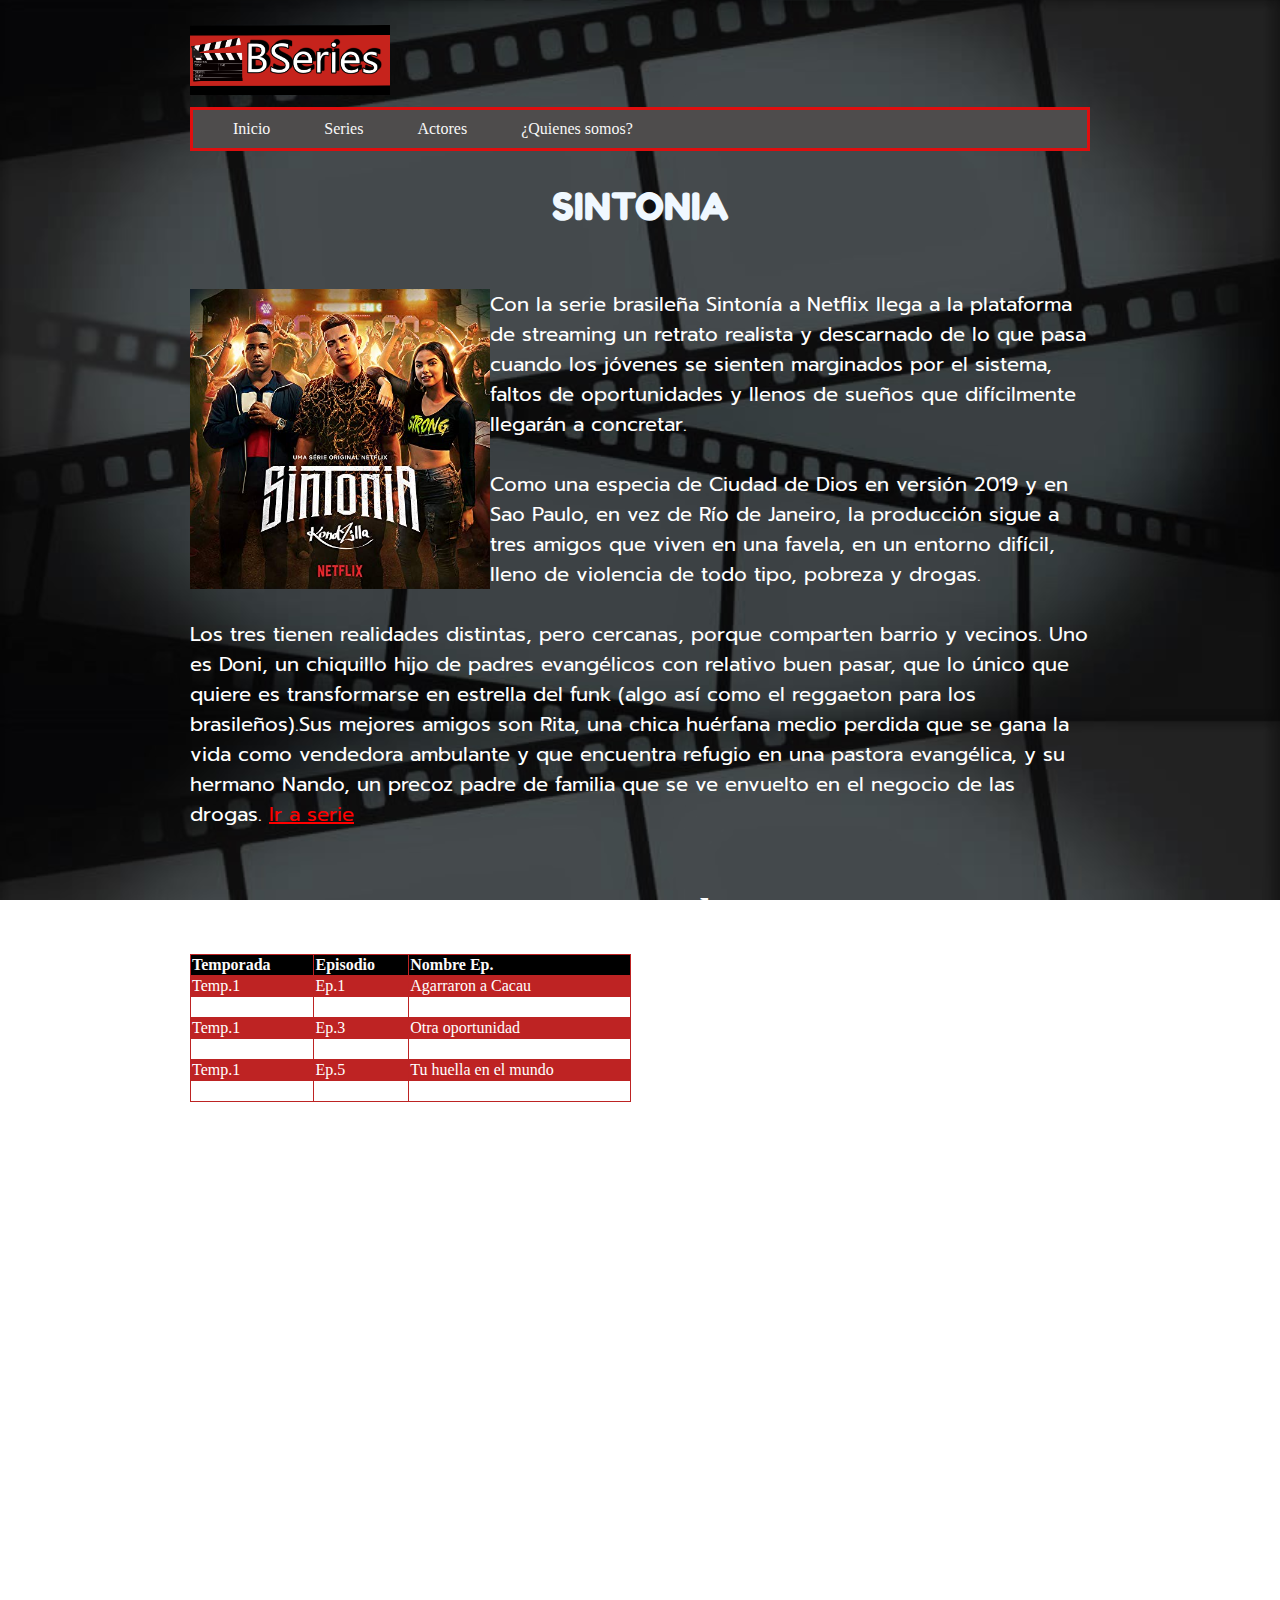
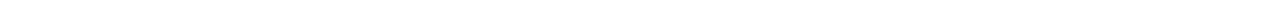
<file: prueba/sintonia.html>
<!DOCTYPE html>
<html lang="en">
 <head>
    <meta charset="UTF-8">
    <meta name="viewport" content="width=device-width, initial-scale=1.0">
    <meta http-equiv="X-UA-Compatible" content="ie=edge">
    <link rel="shortcut icon" href="imagenes/logo2.png" type="image/x-icon">
    <link rel="stylesheet" href="series/">
    <link rel="stylesheet" href="estilos/imageneshover.css">
    <link rel="stylesheet" href="estilos/estilos.css">
    <link rel="stylesheet" href="estilos/carrusel.css">
    <link rel="stylesheet" href="imagenes/">
    <link rel="stylesheet" href="estilos/estilo13.css">
    <title>BSeries</title>
 </head> 
 <body background="imagenes/cinta.jpg">
    <div id="cajaprincipal">
     <header>
        <h1><a href="index.html"><img src="imagenes/logo.png" width="200" height="70" ></a></h1>
     </header>
     <nav id="menu-navegacion">
         <ul class="menu">
             <li><a href="index.html">Inicio</a></li>
             <li><a href="series.html">Series </a></li>
             <li><a href="actores.html">Actores</a></li>
             <li><a href="quienessomos.html">¿Quienes somos?</a></li>
         </ul>
     </nav>

     

     <section >
         <h2 class="rea">SINTONIA</h2>
         <article class="orden13razon">
             <p><img src="series/sintonia.jpg" width="300" height="300" align="left" >
                 Con la serie brasileña Sintonía a Netflix llega a la plataforma de streaming un retrato
                 realista y descarnado de lo que pasa cuando los jóvenes se sienten marginados por el 
                 sistema, faltos de oportunidades y llenos de sueños que difícilmente llegarán a concretar.
                 <br><br>
                 Como una especia de Ciudad de Dios en versión 2019 y en Sao Paulo, en vez de Río de Janeiro, 
                 la producción sigue a tres amigos que viven en una favela, en un entorno difícil, lleno de 
                 violencia de todo tipo, pobreza y drogas.
                 <br><br>
                 Los tres tienen realidades distintas, pero cercanas,
                 porque comparten barrio y vecinos. Uno es Doni, un chiquillo hijo de padres evangélicos con 
                 relativo buen pasar, que lo único que quiere es transformarse en estrella del funk 
                 (algo así como el reggaeton para los brasileños).Sus mejores amigos son Rita, una chica huérfana
                  medio perdida que se gana la vida como vendedora ambulante y que encuentra refugio en una 
                  pastora evangélica, y su hermano Nando, un precoz padre de familia que se ve envuelto en el 
                  negocio de las drogas. 
                  <a href="https://www.netflix.com/cl/title/80217315" target="_blank">Ir a serie</a>
                </p>

         </article>
    </section>

    <h2>Temporadas</h2><br>

    <table id="t01">
        <tr>
          <th>Temporada</th>
          <th>Episodio</th> 
          <th>Nombre Ep.</th>
        </tr>
        <tr>
          <td>Temp.1</td>
          <td>Ep.1</td>
          <td>Agarraron a Cacau</td>
        </tr>
        <tr>
          <td>Temp.1</td>
          <td>Ep.2</td>
          <td>Hice algo malo</td>
        </tr>
        <tr>
          <td>Temp.1</td>
          <td>Ep.3</td>
          <td>Otra oportunidad</td>
        </tr>
        <tr>
            <td>Temp.1</td>
            <td>Ep.4</td>
            <td>Lo correcto </td>
          </tr>
          <tr>
            <td>Temp.1</td>
            <td>Ep.5</td>
            <td>Tu huella en el mundo</td>
          </tr>
          <tr>
            <td>Temp.1</td>
            <td>Ep.6</td>
            <td>Sincronizados</td>
          </tr>
          <tr>

      </table>

   
    <aside>
        <iframe width="660" height="415" src="https://www.youtube.com/embed/xsODpM3Rwdg" 
        frameborder="0" allow="accelerometer; autoplay; encrypted-media; gyroscope; picture-in-picture" 
        allowfullscreen></iframe>
        </iframe>
    </aside>

    <footer id="final">
        <small>
            Todos los derechos reservados, Santiago 2019.
        </small>
    </footer>
    </div>
 </body>
</html>
</file>
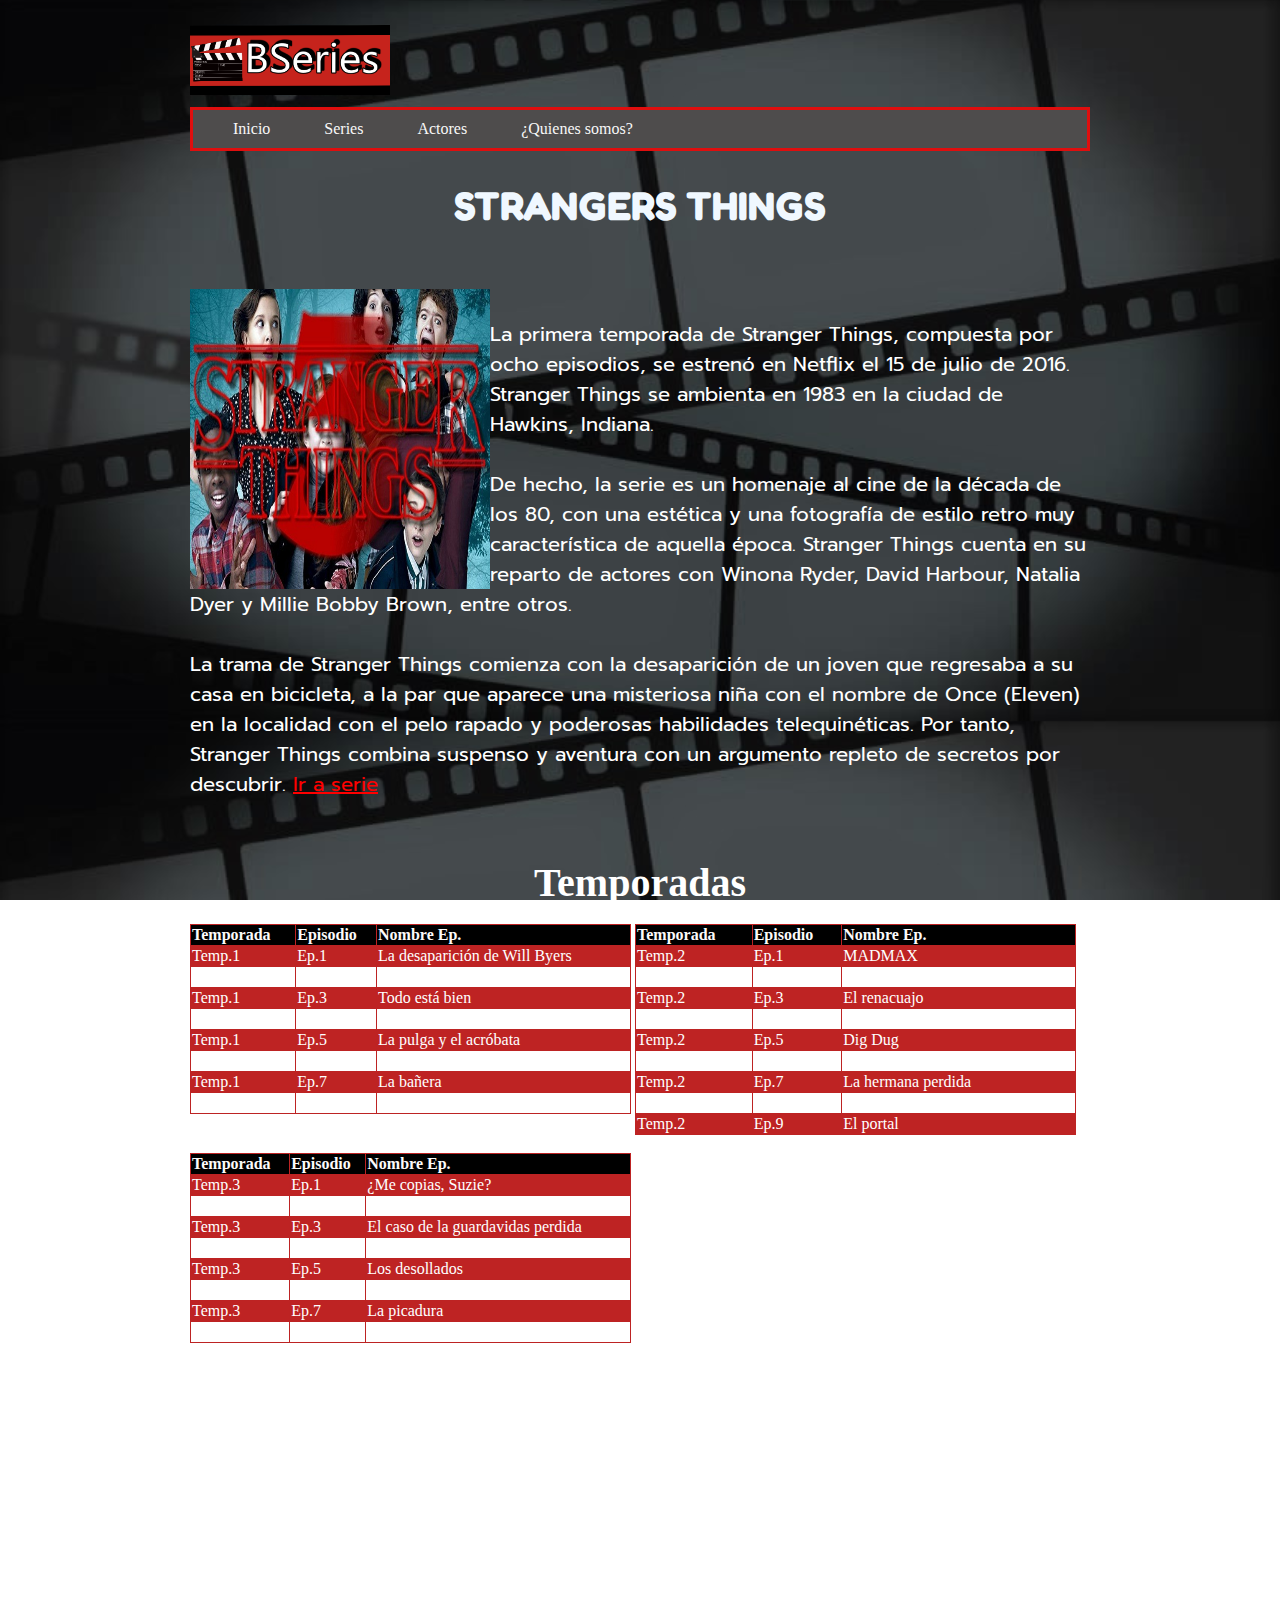
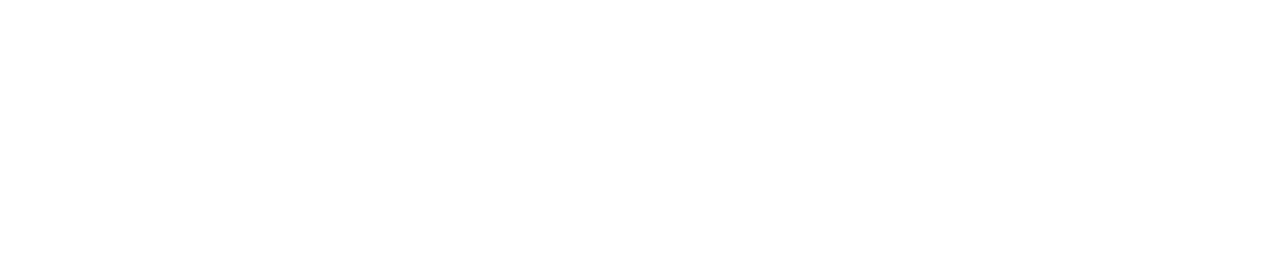
<file: prueba/stranger.html>
<!DOCTYPE html>
<html lang="en">
 <head>
    <meta charset="UTF-8">
    <meta name="viewport" content="width=device-width, initial-scale=1.0">
    <meta http-equiv="X-UA-Compatible" content="ie=edge">
    <link rel="shortcut icon" href="imagenes/logo2.png" type="image/x-icon">
    <link rel="stylesheet" href="series/">
    <link rel="stylesheet" href="estilos/imageneshover.css">
    <link rel="stylesheet" href="estilos/estilos.css">
    <link rel="stylesheet" href="estilos/carrusel.css">
    <link rel="stylesheet" href="imagenes/">
    <link rel="stylesheet" href="estilos/estilo13.css">
    <title>BSeries</title>
 </head> 
 <body background="imagenes/cinta.jpg">
    <div id="cajaprincipal">
     <header>
        <h1><a href="index.html"><img src="imagenes/logo.png" width="200" height="70" ></a></h1>
     </header>
     <nav id="menu-navegacion">
         <ul class="menu">
             <li><a href="index.html">Inicio</a></li>
             <li><a href="series.html">Series </a></li>
             <li><a href="actores.html">Actores</a></li>
             <li><a href="quienessomos.html">¿Quienes somos?</a></li>
         </ul>
     </nav>

     

     <section >
         <h2 class="rea">STRANGERS THINGS</h2>
         <article class="orden13razon">
             <p><img src="series/Stranger.jpg" width="300" height="300" align="left" >
                <br>
                La primera temporada de Stranger Things, compuesta por ocho episodios, 
                se estrenó en Netflix el 15 de julio de 2016. Stranger Things se ambienta
                 en 1983 en la ciudad de Hawkins, Indiana.
                 <br><br>
                De hecho, la serie es un homenaje al cine de la década de los 80, 
                con una estética y una fotografía de estilo retro muy característica 
                de aquella época. Stranger Things cuenta en su reparto de actores con
                 Winona Ryder, David Harbour, Natalia Dyer y Millie Bobby Brown, entre otros. 
                 <br><br>
                La trama de Stranger Things comienza con la desaparición de un joven que 
                regresaba a su casa en bicicleta, a la par que aparece una misteriosa niña 
                con el nombre de Once (Eleven) en la localidad con el pelo rapado y poderosas
                 habilidades telequinéticas. Por tanto, Stranger Things combina suspenso y 
                 aventura con un argumento repleto de secretos por descubrir. 
                 <a href="https://www.netflix.com/cl/title/80057281" target="_blank">Ir a serie</a>
                </p>

         </article>
    </section>

    <h2>Temporadas</h2><br>

    <table id="t01">
        <tr>
          <th>Temporada</th>
          <th>Episodio</th> 
          <th>Nombre Ep.</th>
        </tr>
        <tr>
          <td>Temp.1</td>
          <td>Ep.1</td>
          <td>La desaparición de Will Byers</td>
        </tr>
        <tr>
          <td>Temp.1</td>
          <td>Ep.2</td>
          <td> La loca de la calle Maple</td>
        </tr>
        <tr>
          <td>Temp.1</td>
          <td>Ep.3</td>
          <td>Todo está bien</td>
        </tr>
        <tr>
            <td>Temp.1</td>
            <td>Ep.4</td>
            <td>El cuerpo</td>
          </tr>
          <tr>
            <td>Temp.1</td>
            <td>Ep.5</td>
            <td>La pulga y el acróbata</td>
          </tr>
          <tr>
            <td>Temp.1</td>
            <td>Ep.6</td>
            <td>El monstruo</td>
          </tr>
          <tr>
            <td>Temp.1</td>
            <td>Ep.7</td>
            <td>La bañera</td>
          </tr>
          <tr>
            <td>Temp.1</td>
            <td>Ep.8</td>
            <td>El otro lado</td>
          </tr>
      </table>

      <table id="t02" >
        <tr>
            <th>Temporada</th>
            <th>Episodio</th> 
            <th>Nombre Ep.</th>
        </tr>
        <tr>
            <td>Temp.2</td>
            <td>Ep.1</td>
            <td>MADMAX</td>
          </tr>
          <tr>
            <td>Temp.2</td>
            <td>Ep.2</td>
            <td>Dulce o truco, bicho raro</td>
          </tr>
          <tr>
            <td>Temp.2</td>
            <td>Ep.3</td>
            <td>El renacuajo</td>
          </tr>
          <tr>
              <td>Temp.2</td>
              <td>Ep.4</td>
              <td>Will, el Sabio</td>
            </tr>
            <tr>
              <td>Temp.2</td>
              <td>Ep.5</td>
              <td>Dig Dug</td>
            </tr>
            <tr>
              <td>Temp.2</td>
              <td>Ep.6</td>
              <td> El espía</td>
            </tr>
            <tr>
              <td>Temp.2</td>
              <td>Ep.7</td>
              <td>La hermana perdida</td>
            </tr>
            <tr>
              <td>Temp.2</td>
              <td>Ep.8</td>
              <td>El azotamentes</td>
            </tr>
            <tr>
              <td>Temp.2</td>
              <td>Ep.9</td>
              <td> El portal</td>
            </tr>
      </table>
      <br><br>
      <table id="t03" >
        <tr>
            <th>Temporada</th>
            <th>Episodio</th> 
            <th>Nombre Ep.</th>
        </tr>
        <tr>
            <td>Temp.3</td>
            <td>Ep.1</td>
            <td>¿Me copias, Suzie?</td>
          </tr>
          <tr>
            <td>Temp.3</td>
            <td>Ep.2</td>
            <td> Ratas de centro comercial</td>
          </tr>
          <tr>
            <td>Temp.3</td>
            <td>Ep.3</td>
            <td>  El caso de la guardavidas perdida</td>
          </tr>
          <tr>
              <td>Temp.3</td>
              <td>Ep.4</td>
              <td> La prueba del sauna</td>
            </tr>
            <tr>
              <td>Temp.3</td>
              <td>Ep.5</td>
              <td>Los desollados</td>
            </tr>
            <tr>
              <td>Temp.3</td>
              <td>Ep.6</td>
              <td>E pluribus unum</td>
            </tr>
            <tr>
              <td>Temp.3</td>
              <td>Ep.7</td>
              <td> La picadura</td>
            </tr>
            <tr>
              <td>Temp.3</td>
              <td>Ep.8</td>
              <td>La batalla de Starcourt</td>
      </table>

   
    <aside>
            <iframe width="660" height="415" src="https://www.youtube.com/embed/9AI93vCWgaU" 
            frameborder="0" allow="accelerometer; autoplay; encrypted-media; gyroscope; picture-in-picture" 
            allowfullscreen></iframe>
        </iframe>
    </aside>

    <footer id="final">
        <small>
            Todos los derechos reservados, Santiago 2019.
        </small>
    </footer>
    </div>
 </body>
</html>
</file>
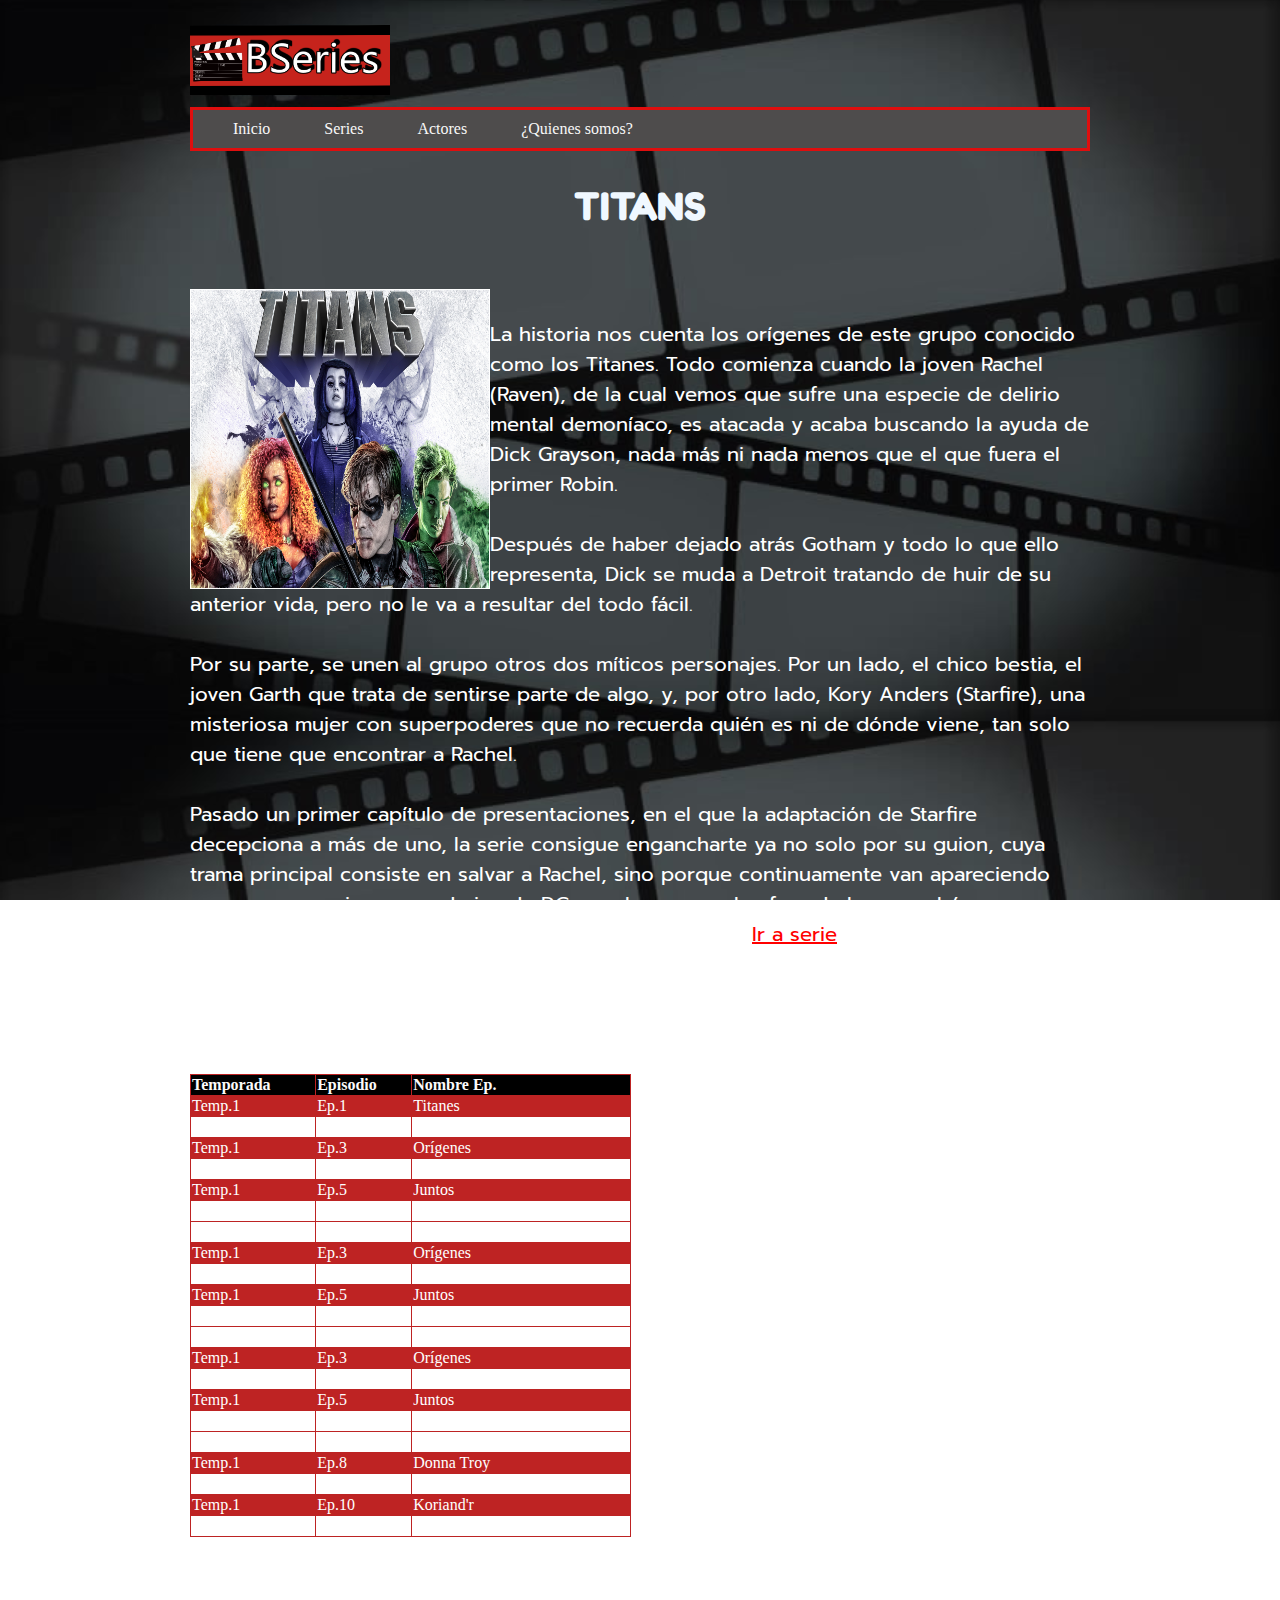
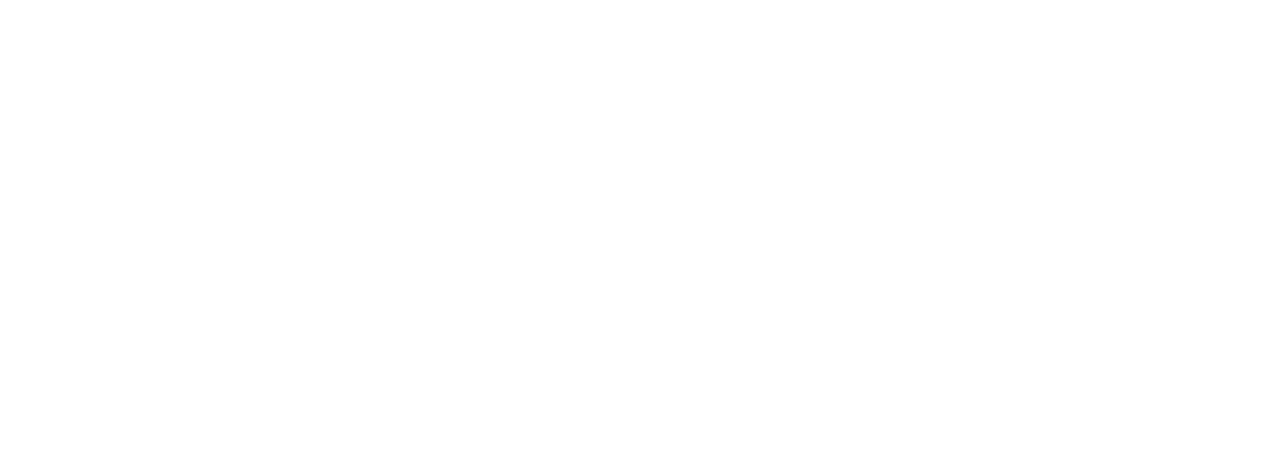
<file: prueba/titans.html>
<!DOCTYPE html>
<html lang="en">
 <head>
    <meta charset="UTF-8">
    <meta name="viewport" content="width=device-width, initial-scale=1.0">
    <meta http-equiv="X-UA-Compatible" content="ie=edge">
    <link rel="shortcut icon" href="imagenes/logo2.png" type="image/x-icon">
    <link rel="stylesheet" href="series/">
    <link rel="stylesheet" href="estilos/imageneshover.css">
    <link rel="stylesheet" href="estilos/estilos.css">
    <link rel="stylesheet" href="estilos/carrusel.css">
    <link rel="stylesheet" href="imagenes/">
    <link rel="stylesheet" href="estilos/estilo13.css">
    <title>BSeries</title>
 </head> 
 <body background="imagenes/cinta.jpg">
    <div id="cajaprincipal">
     <header>
        <h1><a href="index.html"><img src="imagenes/logo.png" width="200" height="70" ></a></h1>
     </header>
     <nav id="menu-navegacion">
         <ul class="menu">
             <li><a href="index.html">Inicio</a></li>
             <li><a href="series.html">Series </a></li>
             <li><a href="actores.html">Actores</a></li>
             <li><a href="quienessomos.html">¿Quienes somos?</a></li>
         </ul>
     </nav>

     

     <section >
         <h2 class="rea">TITANS</h2>
         <article class="orden13razon">
             <p><img src="series/Titans.jpg" width="300" height="300" align="left" >
                <br>
                La historia nos cuenta los orígenes de este grupo conocido como los Titanes.
                 Todo comienza cuando la joven Rachel (Raven), de la cual vemos que sufre una 
                 especie de delirio mental demoníaco, es atacada y acaba buscando la ayuda de
                  Dick Grayson, nada más ni nada menos que el que fuera el primer Robin. 
<br><br>
                  Después de haber dejado atrás Gotham y todo lo que ello representa, Dick 
                  se muda a Detroit tratando de huir de su anterior vida, pero no le va a 
                  resultar del todo fácil.
<br><br>
                  Por su parte, se unen al grupo otros dos míticos personajes. Por un lado, 
                  el chico bestia, el joven Garth que trata de sentirse parte de algo, y,
                   por otro lado, Kory Anders (Starfire), una misteriosa mujer con superpoderes
                    que no recuerda quién es ni de dónde viene, tan solo que tiene que encontrar
                     a Rachel.
<br><br>
                Pasado un primer capítulo de presentaciones, en el que la adaptación de Starfire
                 decepciona a más de uno, la serie consigue engancharte ya no solo por su guion,
                  cuya trama principal consiste en salvar a Rachel, sino porque continuamente van 
                  apareciendo nuevos personajes, secundarios de DC, que hacen que los fans de los 
                  superhéroes nos emocionemos cada vez que nos descubren a uno nuevo.
                  <a href="https://www.netflix.com/cl/title/80218200" target="_blank">Ir a serie</a>
                </p>

         </article>
    </section>

    <h2>Temporadas</h2><br>

    <table id="t01">
        <tr>
          <th>Temporada</th>
          <th>Episodio</th> 
          <th>Nombre Ep.</th>
        </tr>
        <tr>
          <td>Temp.1</td>
          <td>Ep.1</td>
          <td>Titanes</td>
        </tr>
        <tr>
          <td>Temp.1</td>
          <td>Ep.2</td>
          <td> El halcón y la paloma</td>
        </tr>
        <tr>
          <td>Temp.1</td>
          <td>Ep.3</td>
          <td>Orígenes</td>
        </tr>
        <tr>
            <td>Temp.1</td>
            <td>Ep.4</td>
            <td>Patrulla condenada</td>
          </tr>
          <tr>
            <td>Temp.1</td>
            <td>Ep.5</td>
            <td>Juntos</td>
          </tr>
          <tr>
            <td>Temp.1</td>
            <td>Ep.6</td>
            <td>Jason Todd</td>
          </tr>
          <tr>
                      <tr>
          <td>Temp.1</td>
          <td>Ep.2</td>
          <td> El halcón y la paloma</td>
        </tr>
        <tr>
          <td>Temp.1</td>
          <td>Ep.3</td>
          <td>Orígenes</td>
        </tr>
        <tr>
            <td>Temp.1</td>
            <td>Ep.4</td>
            <td>Patrulla condenada</td>
          </tr>
          <tr>
            <td>Temp.1</td>
            <td>Ep.5</td>
            <td>Juntos</td>
          </tr>
          <tr>
            <td>Temp.1</td>
            <td>Ep.6</td>
            <td>Jason Todd</td>
          </tr>
          <tr>
                 <tr>
          <td>Temp.1</td>
          <td>Ep.2</td>
          <td> El halcón y la paloma</td>
        </tr>
        <tr>
          <td>Temp.1</td>
          <td>Ep.3</td>
          <td>Orígenes</td>
        </tr>
        <tr>
            <td>Temp.1</td>
            <td>Ep.4</td>
            <td>Patrulla condenada</td>
          </tr>
          <tr>
            <td>Temp.1</td>
            <td>Ep.5</td>
            <td>Juntos</td>
          </tr>
          <tr>
            <td>Temp.1</td>
            <td>Ep.6</td>
            <td>Jason Todd</td>
          </tr>
          <tr>     
         <tr>
            <td>Temp.1</td>
            <td>Ep.7</td>
             <td> El manicomio</td>
        </tr>
         <tr>
             <td>Temp.1</td>
             <td>Ep.8</td>
             <td>Donna Troy</td>
        </tr>
        <tr>
     <td>Temp.1</td>
<td>Ep.9</td>
         <td> Hank y Dawn</td>
        </tr>
        <tr>
        <td>Temp.1</td>
         <td>Ep.10</td>
     <td>Koriand'r</td>
         </tr>
        <tr>
         <td>Temp.1</td>
             <td>Ep.11</td>
        <td>Dick Grayson</td>
        </tr>
        <tr>
      </table>

   
    <aside>
            <iframe width="660" height="415" src="https://www.youtube.com/embed/_JX89CWH5MU" 
            frameborder="0" allow="accelerometer; autoplay; encrypted-media; gyroscope; picture-in-picture" 
            allowfullscreen></iframe>
        </iframe>
    </aside>

    <footer id="final">
        <small>
            Todos los derechos reservados, Santiago 2019.
        </small>
    </footer>
    </div>
 </body>
</html>
</file>
<file: prueba/estilos/imageneshover.css>
section article{
    margin: 60px auto;
}
</file>
<file: prueba/estilos/estilos.css>
@import url(https://fonts.googleapis.com/css?family=Amatic+SC&display=swap);
@import url(https://fonts.googleapis.com/css?family=Cinzel&display=swap);

*{
    margin: 0px;
    padding: 0px;
}

body{
    background-size: 100% 100%;
    background-attachment: fixed;
    text-align: left;
    background-size: 100% ; 
    color: #fff;
}
h1{
    font-size: 30px;
}
h2{
    text-align: center;
    font-size: 40px;
    color:#fff;
}
    

header nav section article footer{
    display: block;
}

#cajaprincipal{
    width: 900px;
    margin: 25px auto;
}

#menu-navegacion{
    background: rgb(78, 76, 76);
    border: 3px solid rgb(223, 14, 14);
    padding: 5px 15px;
    margin: 5px 0px auto;
    
}

#menu-navegacion li{
    display: inline-block;
    list-style: none;
    padding: 5px 25px;
}

.menu li a{
    text-decoration: none;
}

ul li a{
    color: rgb(248, 248, 248);
}

#menu-navegacion li:hover{
    cursor: pointer;
    background: rgb(233, 83, 83);
}


#seccion{
    float: left;

    margin: 12px auto;
}
/**/
#seccion table tr td {
    font-size: 22.5px;
    font-family: 'Amatic SC', cursive;
    background-color:rgb(94, 92, 92);
}

.orden13razon p a{
    color: rgb(255, 0, 0);
}

/*
#columna{
    float: RIGHT;
    width: 60px;
    margin: 20px 0px auto;
    padding: 20px;
    background: rgb(230, 22, 22);
}
*/


#vermas p a{
    background: rgb(78, 76, 76);
    border: 3px solid rgb(223, 14, 14);
    padding: 5px 15px;
    margin: 5px 370px auto;
}
#vermas p{
    display: inline-block;
    list-style: none;
    padding: 15px 35px;
}

.ver a{
    font-size: 16px;
    text-decoration: none;
}

aside p a{
    color: rgb(248, 248, 248);
}

#final{
    clear: both;
    border-top: 2px solid #fff; 
    text-align: center;
    padding: 20px;
    font-size: 25px;
}
</file>
<file: prueba/estilos/carrusel.css>
.carrusel{
    width: 80%;/**/
    margin: 20px auto;/*margen auto*/
    overflow: hidden;
}

.carrusel ul{
    display: flex;/*poner imagenes lado a lado*/
    padding: 0;
    width: 700%;/*dar espacio entre imagenes*/

    animation: cambio 20s infinite alternate;
    /*tener una animacion de 20s infinita que se alterne y regrese desde
    el principio al final y a la viceversa*/

    
}

.carrusel li{
    width: 700%;
    list-style: none;
    /*quitar viÃ±eta*/
}

.carrusel img{
    width: 100%;/**/
}

/*paradas*/
@keyframes cambio{
    0% {margin-left: 0;}
    10% {margin-left: 0;}

    15% {margin-left: -100%;}
    25% {margin-left: -100%;}

    30% {margin-left: -200%;}
    40% {margin-left: -200%;}

    45% {margin-left: -300%;}
    55% {margin-left: -300%;}

    60% {margin-left: -400%;}
    70% {margin-left: -400%;}

    75% {margin-left: -500%;}
    85% {margin-left: -500%;}

    90% {margin-left: -600%;}
    100% {margin-left: -600%;}
}

.parrafo p{
    font-family: 'Lexend Deca', sans-serif;
}
</file>
<file: prueba/estilos/estilo13.css>
@import url(https://fonts.googleapis.com/css?family=Prompt&display=swap);
@import url(https://fonts.googleapis.com/css?family=Fredoka+One&display=swap);


.rea{
  font-family: 'Fredoka One', cursive;
    margin: 30px auto;
    color: aliceblue;
}

.orden13razon p{
  font-family: 'Prompt', sans-serif;
    font-size: 20px;

}


aside iframe{
    margin: 10px 100px auto;
    clear: both;
    
}


table {
    display: inline-table;
    width:49%;
  }
  table, th, td {
    border: 1px solid rgb(189, 35, 35);
    border-collapse: collapse;
  }
  th, td {
    padding: 1px;
    text-align: left;
  }
  table#t01 tr:nth-child(even) {
    background-color: rgb(190, 35, 35);
  }
  table#t01 th {
    background-color: black;
    color: rgb(252, 250, 250);
  }


  table#t02 tr:nth-child(even) {
      margin: 0px auto;
    background-color: rgb(190, 35, 35);
  }
  table#t02 th {
    background-color: black;
    color: rgb(252, 250, 250);
  }

  table#t03 tr:nth-child(even) {
    margin: 0px auto;
  background-color: rgb(190, 35, 35);
}

table#t03 th {
  background-color: black;
  color: rgb(252, 250, 250);
}
table#t04 tr:nth-child(even) {
  margin: 0px auto;
background-color: rgb(190, 35, 35);
}

table#t04 th {
background-color: black;
color: rgb(252, 250, 250);
}
table#t05 tr:nth-child(even) {
  margin: 0px auto;
background-color: rgb(190, 35, 35);
}

table#t05 th {
background-color: black;
color: rgb(252, 250, 250);
}
</file>
